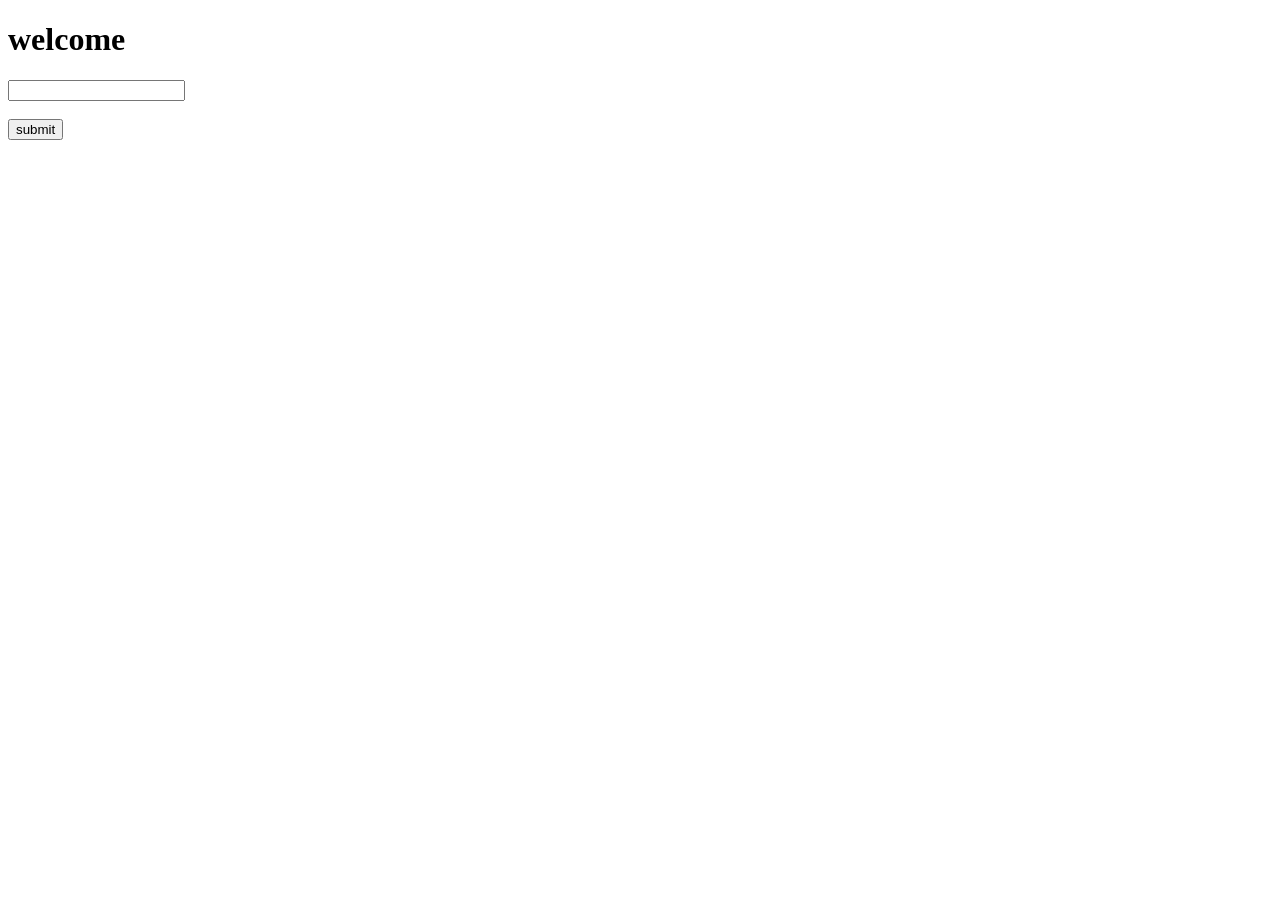
<file: 12.Accept user input/index.html>
<!DOCTYPE html>
<html lang="en">
<head>
    <meta charset="UTF-8">
    <meta name="viewport" content="width=device-width, initial-scale=1.0">
    <title>Document</title>
</head>
<body>
    <h1>welcome</h1>
    <label for="username"></label>
    <input id="mytext"> <br><br>
    <button id="mysubmit">submit</button>
</body>
<script src="/12.Accept user input/app.js"></script>
</html>
</file>
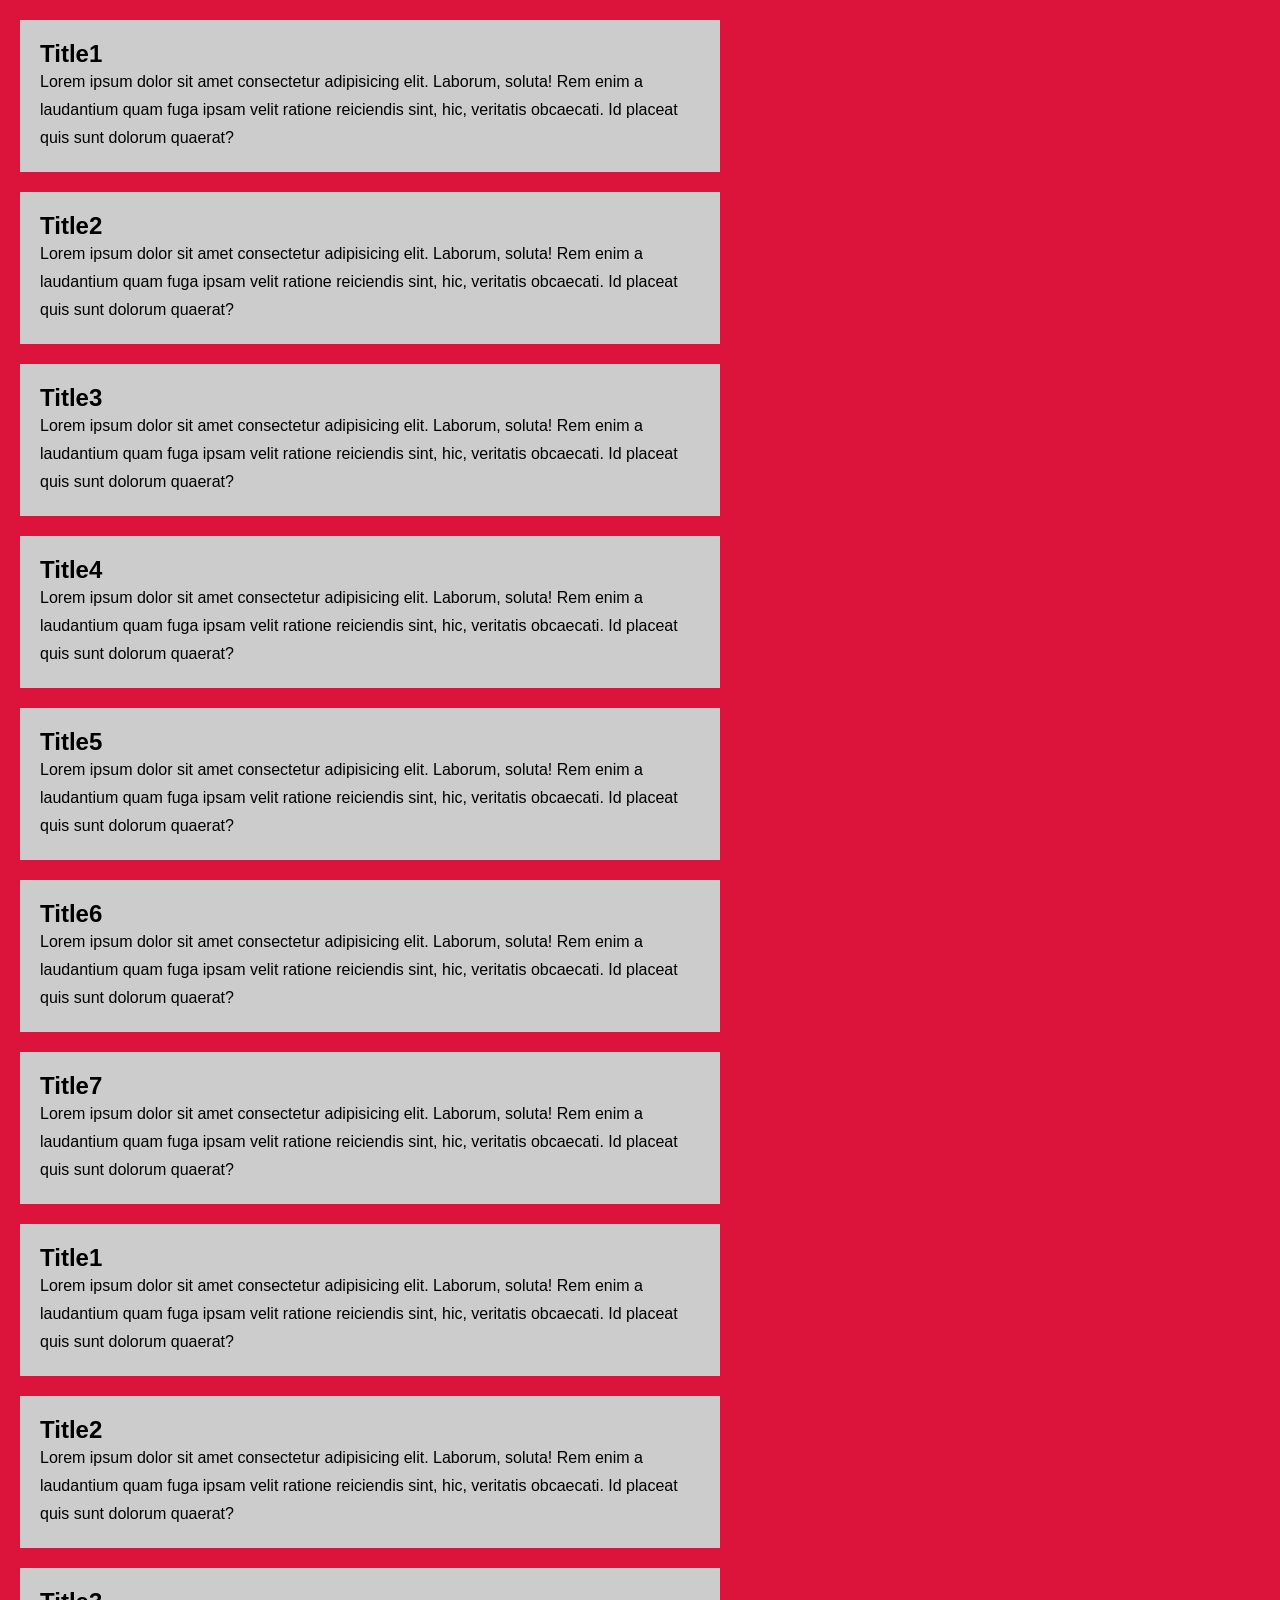
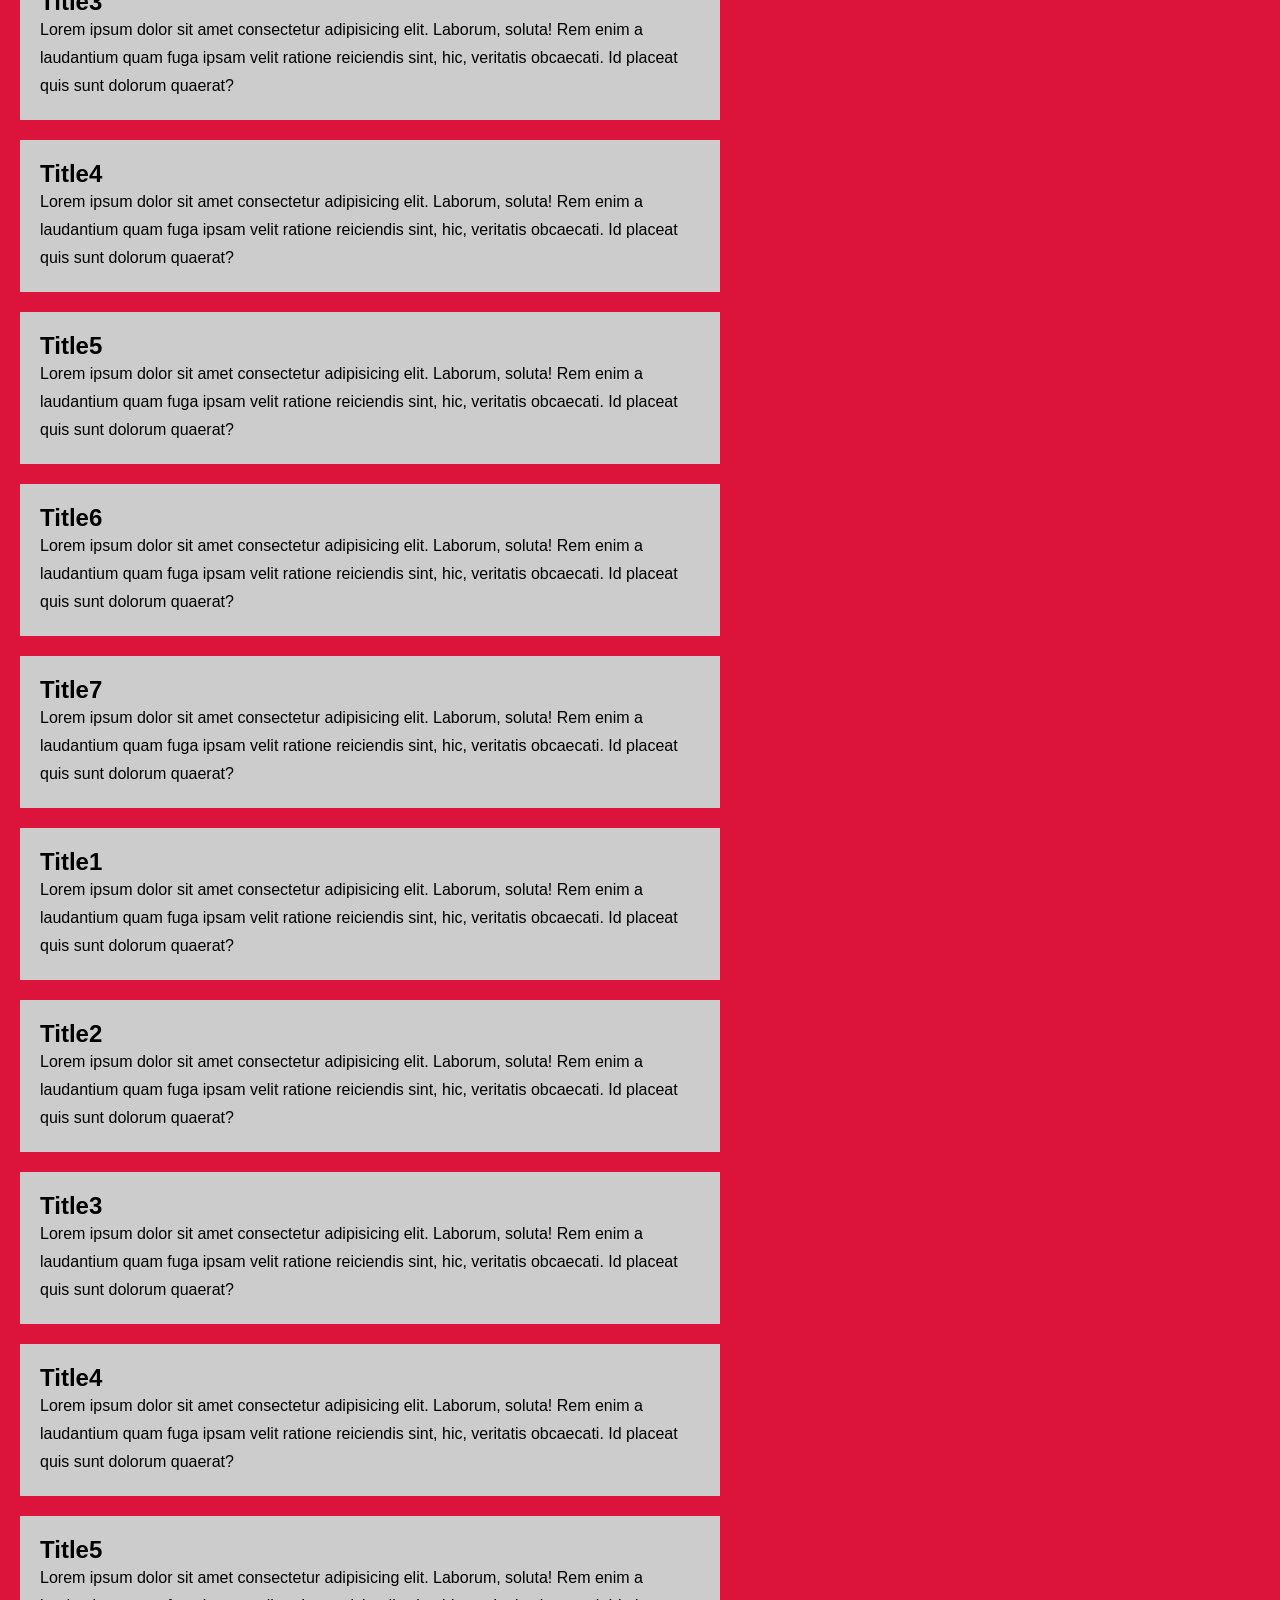
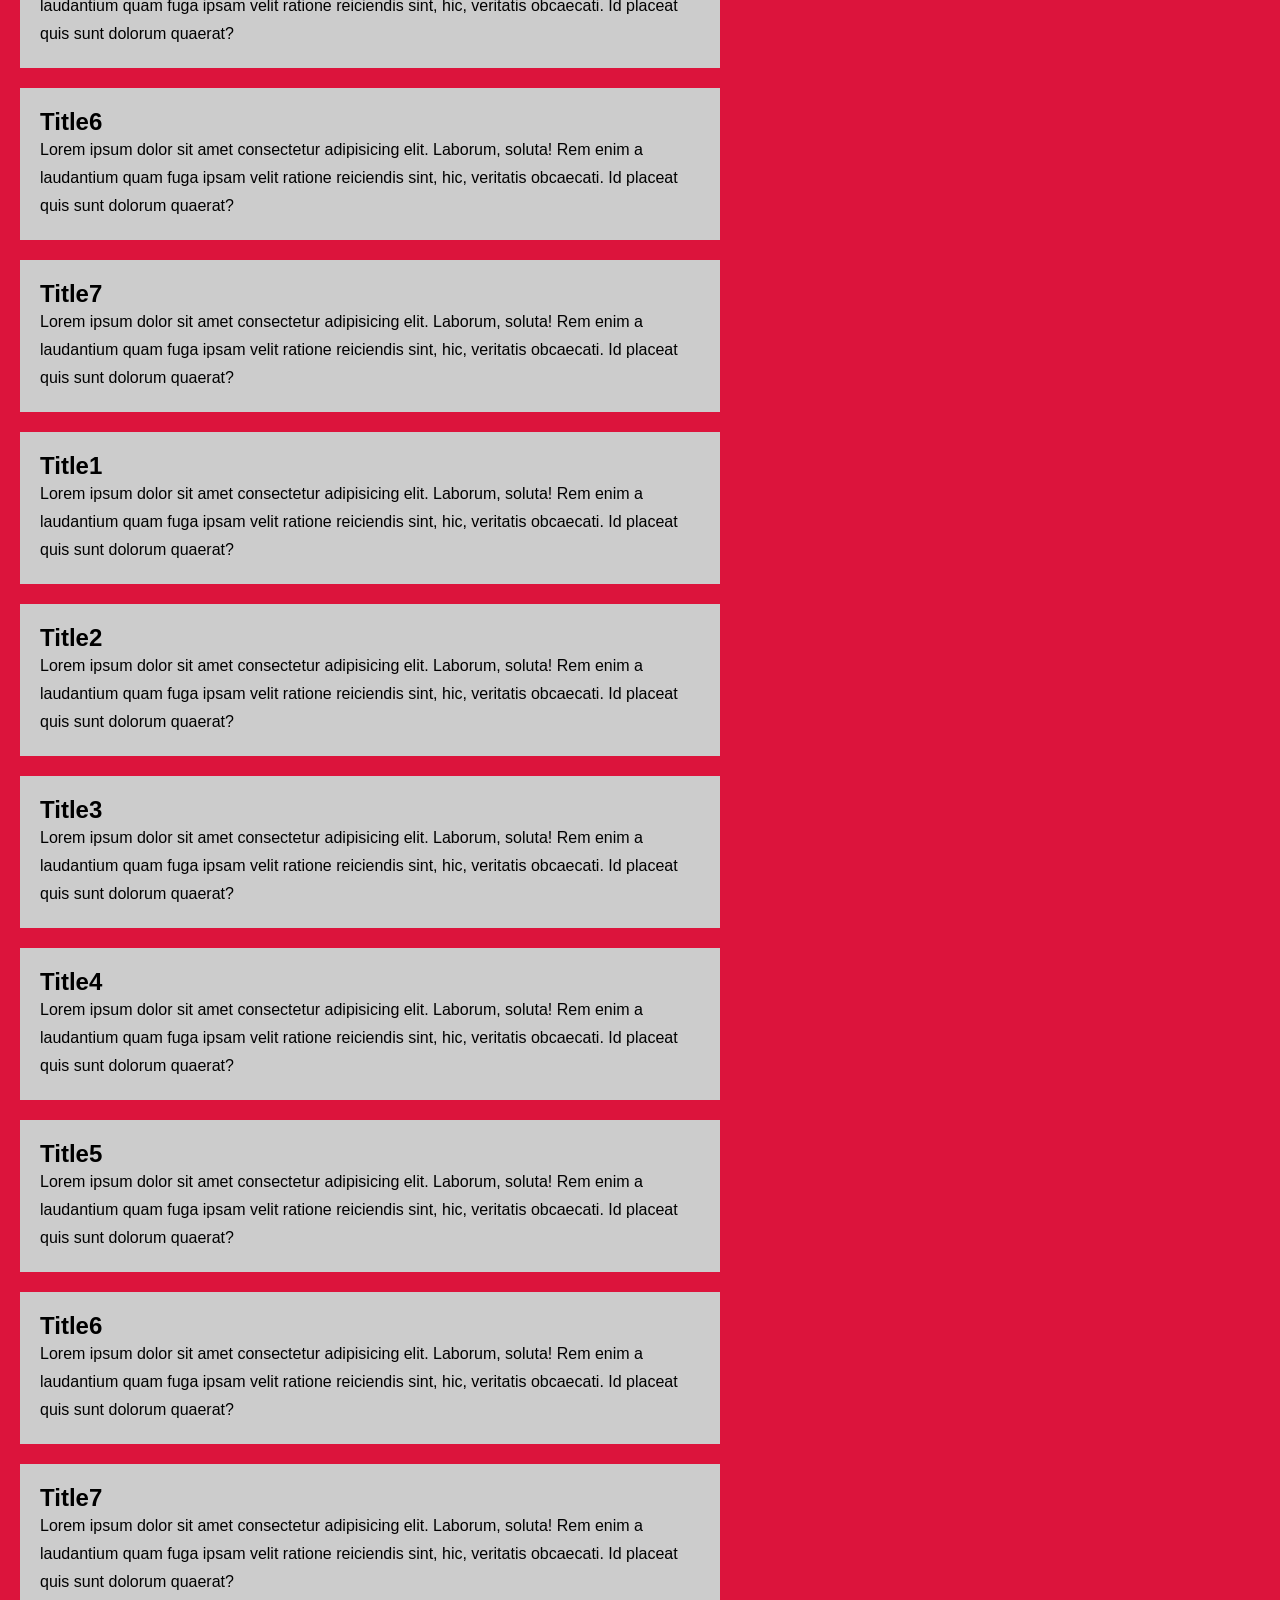
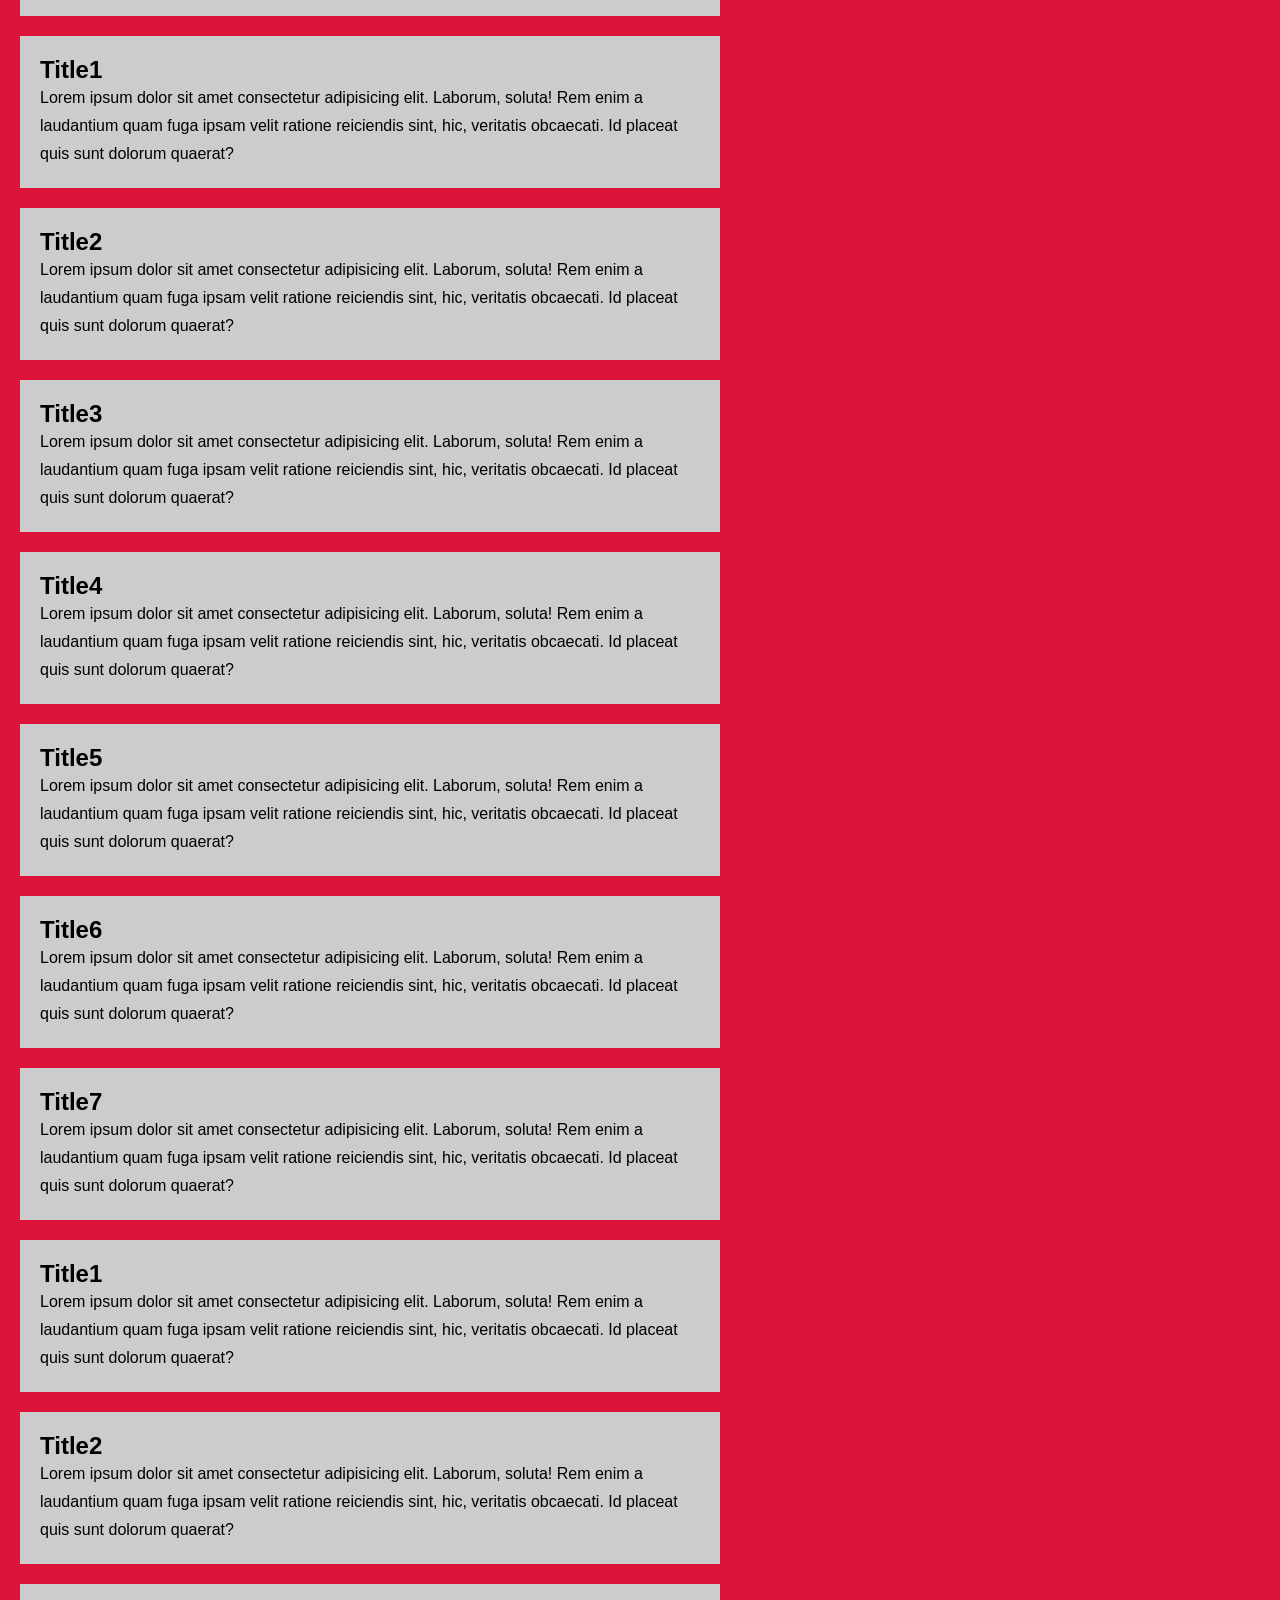
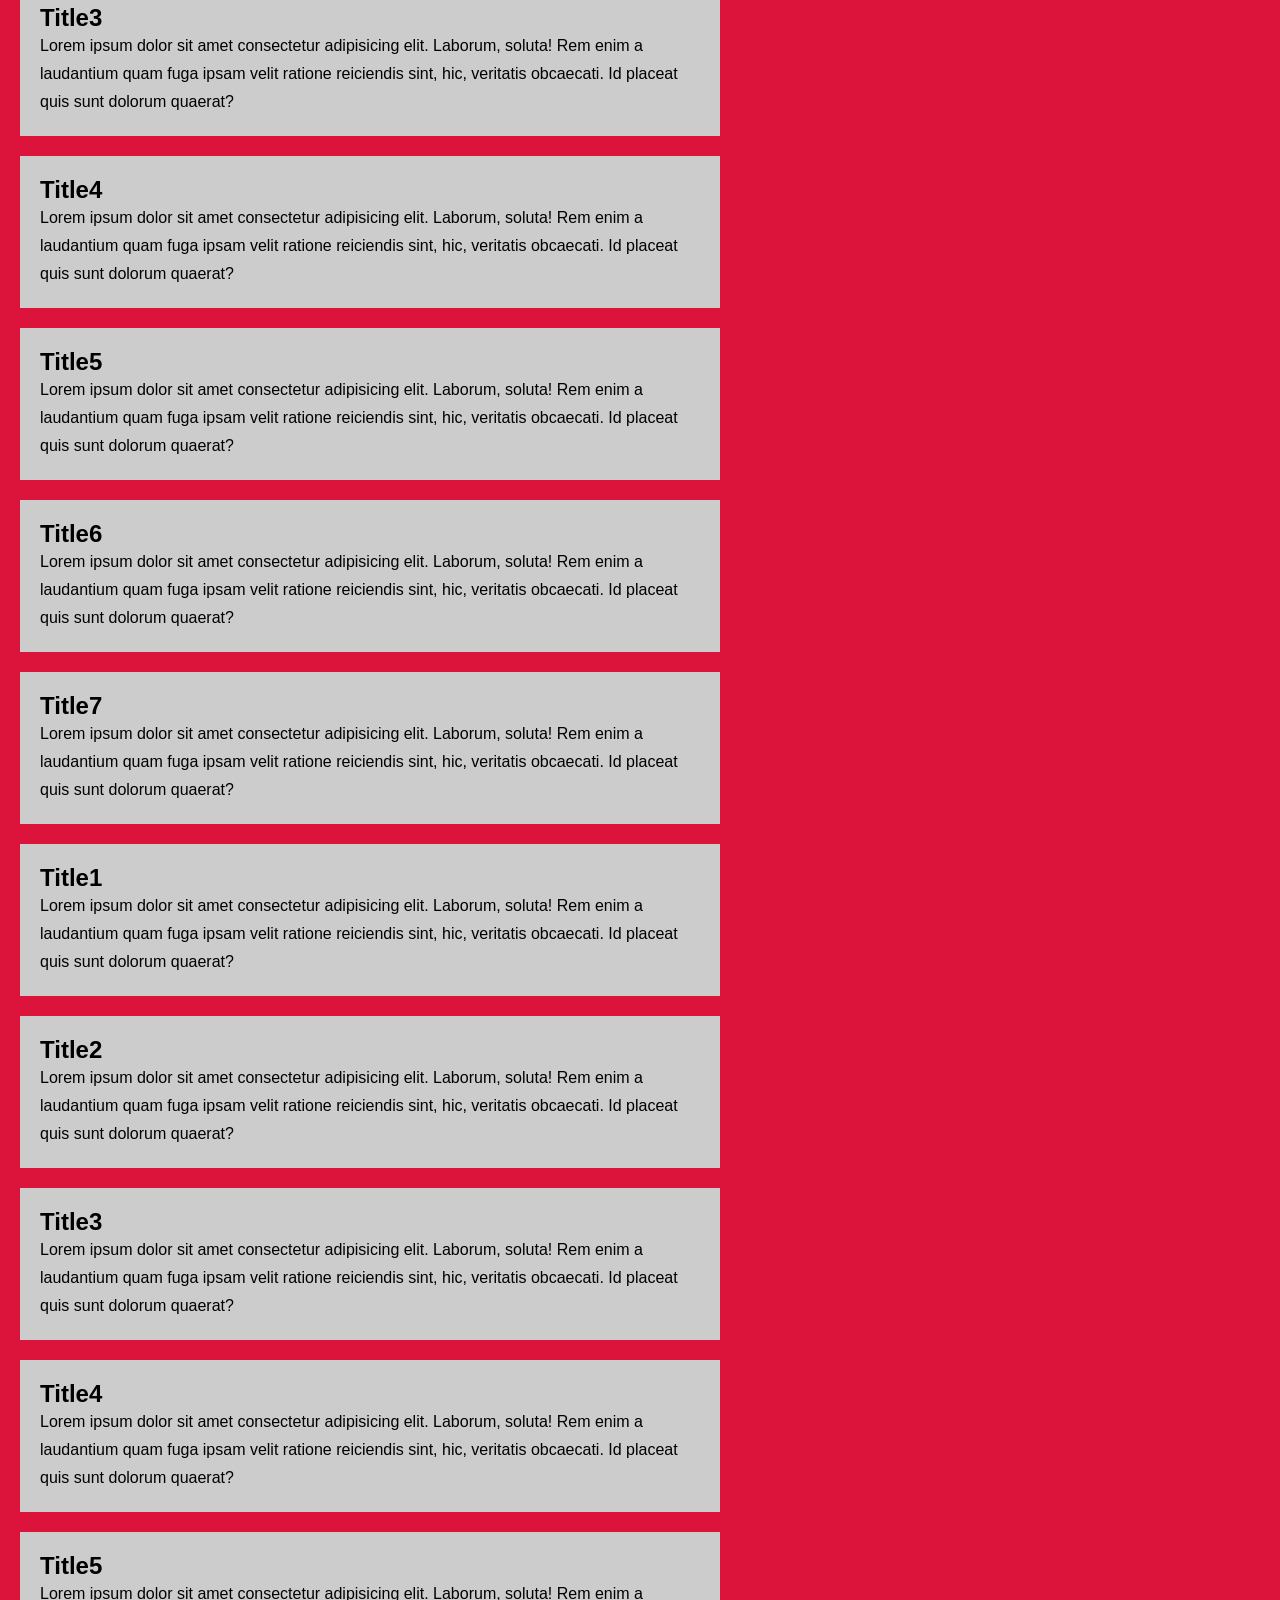
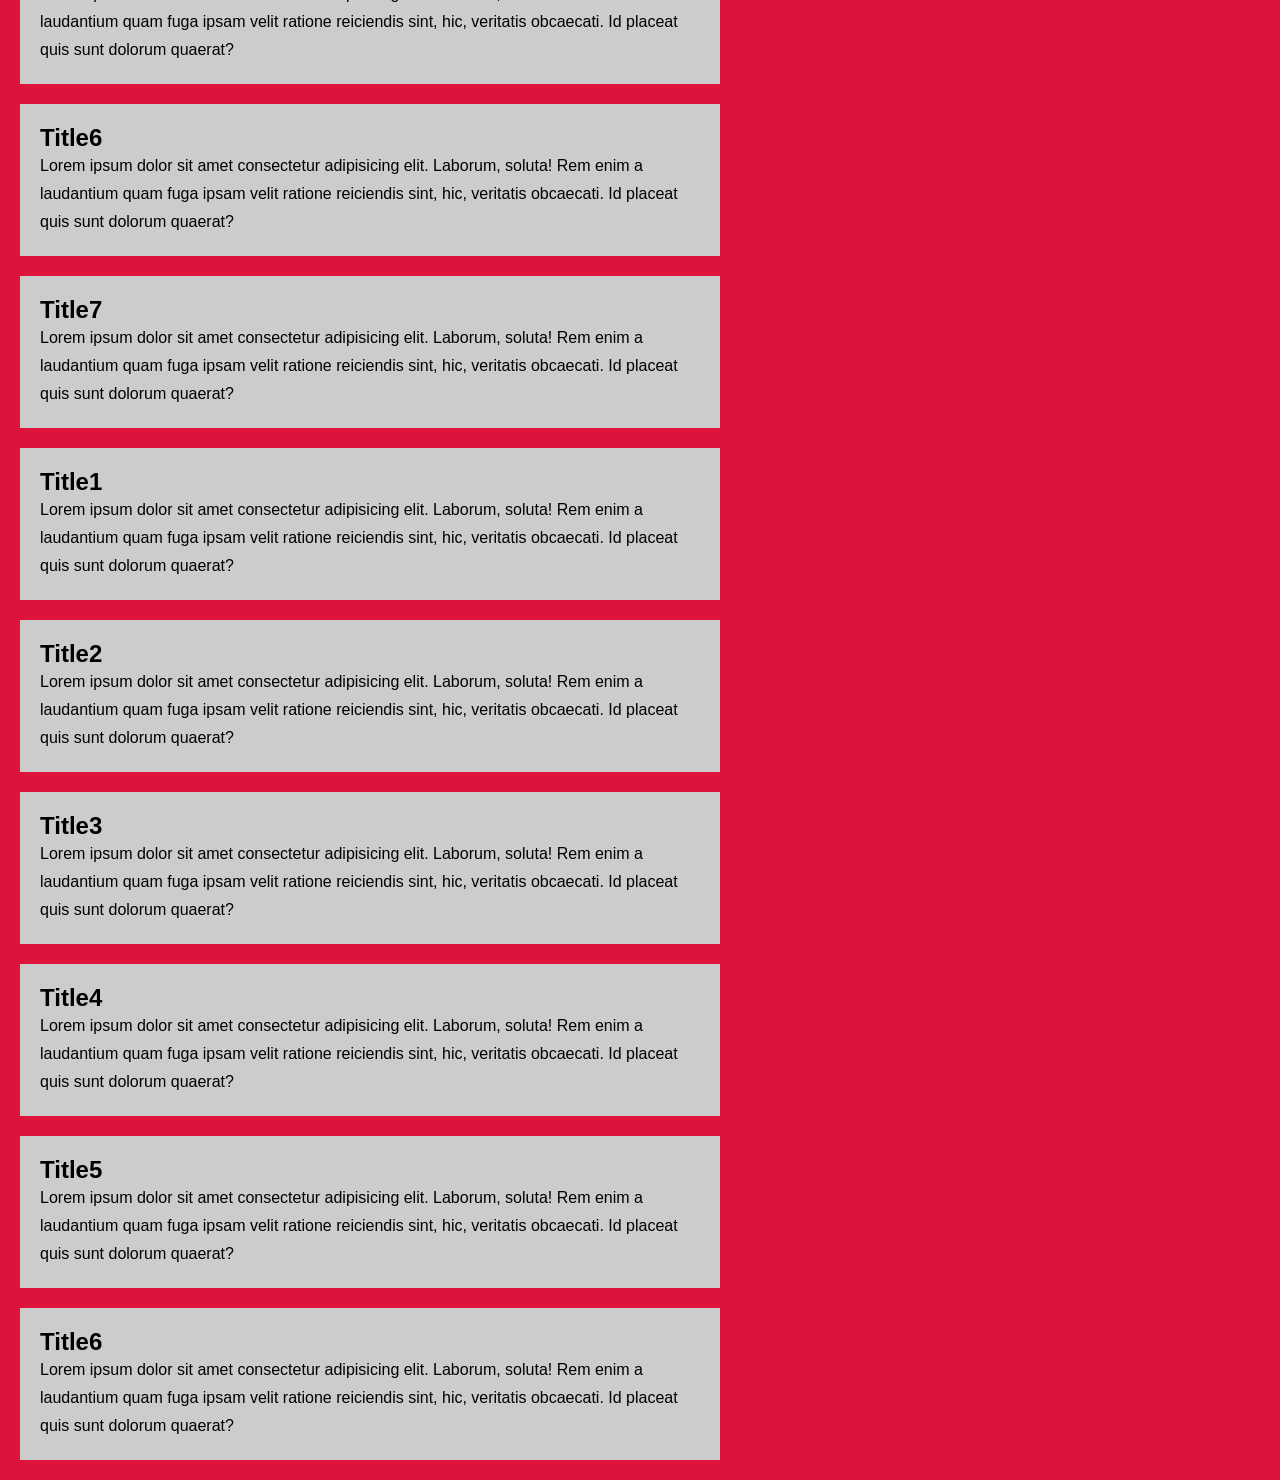
<file: project1/index.html>
<!DOCTYPE html>
<html lang="en">
<head>
    <meta charset="UTF-8">
    <meta name="viewport" content="width=device-width, initial-scale=1.0">
    <title>custon scollbars </title>
    <link rel="stylesheet" href="/project1/style.css">
</head>
<body>
    <section>
        <div class="card">
            <h2 class="card-title">Title1</h2>
            <p>Lorem ipsum dolor sit amet consectetur adipisicing elit.
                 Laborum, soluta! Rem enim a laudantium quam fuga ipsam velit
                  ratione reiciendis sint, hic, veritatis obcaecati.

                 Id placeat quis sunt dolorum quaerat?

            </p>
        </div>
        <div class="card">
            <h2 class="card-title">Title2</h2>
            <p>Lorem ipsum dolor sit amet consectetur adipisicing elit.
                 Laborum, soluta! Rem enim a laudantium quam fuga ipsam velit
                  ratione reiciendis sint, hic, veritatis obcaecati. 
                 Id placeat quis sunt dolorum quaerat?

            </p>
        </div>

        <div class="card">
            <h2 class="card-title">Title3</h2>
            <p>Lorem ipsum dolor sit amet consectetur adipisicing elit.
                 Laborum, soluta! Rem enim a laudantium quam fuga ipsam velit 
                 ratione reiciendis sint, hic, veritatis obcaecati.
                 Id placeat quis sunt dolorum quaerat?

            </p>
        </div>
        <div class="card">
            <h2 class="card-title">Title4</h2>
            <p>Lorem ipsum dolor sit amet consectetur adipisicing elit. 
                Laborum, soluta! Rem enim a laudantium quam fuga ipsam velit 
                ratione reiciendis sint, hic, veritatis obcaecati. 
                Id placeat quis sunt dolorum quaerat?

            </p>
        </div>
        <div class="card">
            <h2 class="card-title">Title5</h2>
            <p>Lorem ipsum dolor sit amet consectetur adipisicing elit.
                 Laborum, soluta! Rem enim a laudantium quam fuga ipsam velit 
                 ratione reiciendis sint, hic, veritatis obcaecati.
                 Id placeat quis sunt dolorum quaerat?

            </p>
        </div>
        <div class="card">
            <h2 class="card-title">Title6</h2>
            <p>Lorem ipsum dolor sit amet consectetur adipisicing elit.
                 Laborum, soluta! Rem enim a laudantium quam fuga ipsam velit ratione 
                 reiciendis sint, hic, veritatis obcaecati.
                 Id placeat quis sunt dolorum quaerat?

            </p>
        </div>
        <div class="card">
            <h2 class="card-title">Title7</h2>
            <p>Lorem ipsum dolor sit amet consectetur adipisicing elit. 
                Laborum, soluta! Rem enim a laudantium quam fuga ipsam velit 
                ratione reiciendis sint, hic, veritatis obcaecati. Id placeat quis 
                sunt dolorum quaerat?
            </p>
        </div>
         <div class="card">
            <h2 class="card-title">Title1</h2>
            <p>Lorem ipsum dolor sit amet consectetur adipisicing elit.
                 Laborum, soluta! Rem enim a laudantium quam fuga ipsam velit
                  ratione reiciendis sint, hic, veritatis obcaecati.

                 Id placeat quis sunt dolorum quaerat?

            </p>
        </div>
        <div class="card">
            <h2 class="card-title">Title2</h2>
            <p>Lorem ipsum dolor sit amet consectetur adipisicing elit.
                 Laborum, soluta! Rem enim a laudantium quam fuga ipsam velit
                  ratione reiciendis sint, hic, veritatis obcaecati. 
                 Id placeat quis sunt dolorum quaerat?

            </p>
        </div>

        <div class="card">
            <h2 class="card-title">Title3</h2>
            <p>Lorem ipsum dolor sit amet consectetur adipisicing elit.
                 Laborum, soluta! Rem enim a laudantium quam fuga ipsam velit 
                 ratione reiciendis sint, hic, veritatis obcaecati.
                 Id placeat quis sunt dolorum quaerat?

            </p>
        </div>
        <div class="card">
            <h2 class="card-title">Title4</h2>
            <p>Lorem ipsum dolor sit amet consectetur adipisicing elit. 
                Laborum, soluta! Rem enim a laudantium quam fuga ipsam velit 
                ratione reiciendis sint, hic, veritatis obcaecati. 
                Id placeat quis sunt dolorum quaerat?

            </p>
        </div>
        <div class="card">
            <h2 class="card-title">Title5</h2>
            <p>Lorem ipsum dolor sit amet consectetur adipisicing elit.
                 Laborum, soluta! Rem enim a laudantium quam fuga ipsam velit 
                 ratione reiciendis sint, hic, veritatis obcaecati.
                 Id placeat quis sunt dolorum quaerat?

            </p>
        </div>
        <div class="card">
            <h2 class="card-title">Title6</h2>
            <p>Lorem ipsum dolor sit amet consectetur adipisicing elit.
                 Laborum, soluta! Rem enim a laudantium quam fuga ipsam velit ratione 
                 reiciendis sint, hic, veritatis obcaecati.
                 Id placeat quis sunt dolorum quaerat?

            </p>
        </div>
        <div class="card">
            <h2 class="card-title">Title7</h2>
            <p>Lorem ipsum dolor sit amet consectetur adipisicing elit. 
                Laborum, soluta! Rem enim a laudantium quam fuga ipsam velit 
                ratione reiciendis sint, hic, veritatis obcaecati. Id placeat quis 
                sunt dolorum quaerat?
            </p>
        </div>
         <div class="card">
            <h2 class="card-title">Title1</h2>
            <p>Lorem ipsum dolor sit amet consectetur adipisicing elit.
                 Laborum, soluta! Rem enim a laudantium quam fuga ipsam velit
                  ratione reiciendis sint, hic, veritatis obcaecati.

                 Id placeat quis sunt dolorum quaerat?

            </p>
        </div>
        <div class="card">
            <h2 class="card-title">Title2</h2>
            <p>Lorem ipsum dolor sit amet consectetur adipisicing elit.
                 Laborum, soluta! Rem enim a laudantium quam fuga ipsam velit
                  ratione reiciendis sint, hic, veritatis obcaecati. 
                 Id placeat quis sunt dolorum quaerat?

            </p>
        </div>

        <div class="card">
            <h2 class="card-title">Title3</h2>
            <p>Lorem ipsum dolor sit amet consectetur adipisicing elit.
                 Laborum, soluta! Rem enim a laudantium quam fuga ipsam velit 
                 ratione reiciendis sint, hic, veritatis obcaecati.
                 Id placeat quis sunt dolorum quaerat?

            </p>
        </div>
        <div class="card">
            <h2 class="card-title">Title4</h2>
            <p>Lorem ipsum dolor sit amet consectetur adipisicing elit. 
                Laborum, soluta! Rem enim a laudantium quam fuga ipsam velit 
                ratione reiciendis sint, hic, veritatis obcaecati. 
                Id placeat quis sunt dolorum quaerat?

            </p>
        </div>
        <div class="card">
            <h2 class="card-title">Title5</h2>
            <p>Lorem ipsum dolor sit amet consectetur adipisicing elit.
                 Laborum, soluta! Rem enim a laudantium quam fuga ipsam velit 
                 ratione reiciendis sint, hic, veritatis obcaecati.
                 Id placeat quis sunt dolorum quaerat?

            </p>
        </div>
        <div class="card">
            <h2 class="card-title">Title6</h2>
            <p>Lorem ipsum dolor sit amet consectetur adipisicing elit.
                 Laborum, soluta! Rem enim a laudantium quam fuga ipsam velit ratione 
                 reiciendis sint, hic, veritatis obcaecati.
                 Id placeat quis sunt dolorum quaerat?

            </p>
        </div>
        <div class="card">
            <h2 class="card-title">Title7</h2>
            <p>Lorem ipsum dolor sit amet consectetur adipisicing elit. 
                Laborum, soluta! Rem enim a laudantium quam fuga ipsam velit 
                ratione reiciendis sint, hic, veritatis obcaecati. Id placeat quis 
                sunt dolorum quaerat?
            </p>
        </div>
         <div class="card">
            <h2 class="card-title">Title1</h2>
            <p>Lorem ipsum dolor sit amet consectetur adipisicing elit.
                 Laborum, soluta! Rem enim a laudantium quam fuga ipsam velit
                  ratione reiciendis sint, hic, veritatis obcaecati.

                 Id placeat quis sunt dolorum quaerat?

            </p>
        </div>
        <div class="card">
            <h2 class="card-title">Title2</h2>
            <p>Lorem ipsum dolor sit amet consectetur adipisicing elit.
                 Laborum, soluta! Rem enim a laudantium quam fuga ipsam velit
                  ratione reiciendis sint, hic, veritatis obcaecati. 
                 Id placeat quis sunt dolorum quaerat?

            </p>
        </div>

        <div class="card">
            <h2 class="card-title">Title3</h2>
            <p>Lorem ipsum dolor sit amet consectetur adipisicing elit.
                 Laborum, soluta! Rem enim a laudantium quam fuga ipsam velit 
                 ratione reiciendis sint, hic, veritatis obcaecati.
                 Id placeat quis sunt dolorum quaerat?

            </p>
        </div>
        <div class="card">
            <h2 class="card-title">Title4</h2>
            <p>Lorem ipsum dolor sit amet consectetur adipisicing elit. 
                Laborum, soluta! Rem enim a laudantium quam fuga ipsam velit 
                ratione reiciendis sint, hic, veritatis obcaecati. 
                Id placeat quis sunt dolorum quaerat?

            </p>
        </div>
        <div class="card">
            <h2 class="card-title">Title5</h2>
            <p>Lorem ipsum dolor sit amet consectetur adipisicing elit.
                 Laborum, soluta! Rem enim a laudantium quam fuga ipsam velit 
                 ratione reiciendis sint, hic, veritatis obcaecati.
                 Id placeat quis sunt dolorum quaerat?

            </p>
        </div>
        <div class="card">
            <h2 class="card-title">Title6</h2>
            <p>Lorem ipsum dolor sit amet consectetur adipisicing elit.
                 Laborum, soluta! Rem enim a laudantium quam fuga ipsam velit ratione 
                 reiciendis sint, hic, veritatis obcaecati.
                 Id placeat quis sunt dolorum quaerat?

            </p>
        </div>
        <div class="card">
            <h2 class="card-title">Title7</h2>
            <p>Lorem ipsum dolor sit amet consectetur adipisicing elit. 
                Laborum, soluta! Rem enim a laudantium quam fuga ipsam velit 
                ratione reiciendis sint, hic, veritatis obcaecati. Id placeat quis 
                sunt dolorum quaerat?
            </p>
        </div>
         <div class="card">
            <h2 class="card-title">Title1</h2>
            <p>Lorem ipsum dolor sit amet consectetur adipisicing elit.
                 Laborum, soluta! Rem enim a laudantium quam fuga ipsam velit
                  ratione reiciendis sint, hic, veritatis obcaecati.

                 Id placeat quis sunt dolorum quaerat?

            </p>
        </div>
        <div class="card">
            <h2 class="card-title">Title2</h2>
            <p>Lorem ipsum dolor sit amet consectetur adipisicing elit.
                 Laborum, soluta! Rem enim a laudantium quam fuga ipsam velit
                  ratione reiciendis sint, hic, veritatis obcaecati. 
                 Id placeat quis sunt dolorum quaerat?

            </p>
        </div>

        <div class="card">
            <h2 class="card-title">Title3</h2>
            <p>Lorem ipsum dolor sit amet consectetur adipisicing elit.
                 Laborum, soluta! Rem enim a laudantium quam fuga ipsam velit 
                 ratione reiciendis sint, hic, veritatis obcaecati.
                 Id placeat quis sunt dolorum quaerat?

            </p>
        </div>
        <div class="card">
            <h2 class="card-title">Title4</h2>
            <p>Lorem ipsum dolor sit amet consectetur adipisicing elit. 
                Laborum, soluta! Rem enim a laudantium quam fuga ipsam velit 
                ratione reiciendis sint, hic, veritatis obcaecati. 
                Id placeat quis sunt dolorum quaerat?

            </p>
        </div>
        <div class="card">
            <h2 class="card-title">Title5</h2>
            <p>Lorem ipsum dolor sit amet consectetur adipisicing elit.
                 Laborum, soluta! Rem enim a laudantium quam fuga ipsam velit 
                 ratione reiciendis sint, hic, veritatis obcaecati.
                 Id placeat quis sunt dolorum quaerat?

            </p>
        </div>
        <div class="card">
            <h2 class="card-title">Title6</h2>
            <p>Lorem ipsum dolor sit amet consectetur adipisicing elit.
                 Laborum, soluta! Rem enim a laudantium quam fuga ipsam velit ratione 
                 reiciendis sint, hic, veritatis obcaecati.
                 Id placeat quis sunt dolorum quaerat?

            </p>
        </div>
        <div class="card">
            <h2 class="card-title">Title7</h2>
            <p>Lorem ipsum dolor sit amet consectetur adipisicing elit. 
                Laborum, soluta! Rem enim a laudantium quam fuga ipsam velit 
                ratione reiciendis sint, hic, veritatis obcaecati. Id placeat quis 
                sunt dolorum quaerat?
            </p>
        </div>
         <div class="card">
            <h2 class="card-title">Title1</h2>
            <p>Lorem ipsum dolor sit amet consectetur adipisicing elit.
                 Laborum, soluta! Rem enim a laudantium quam fuga ipsam velit
                  ratione reiciendis sint, hic, veritatis obcaecati.

                 Id placeat quis sunt dolorum quaerat?

            </p>
        </div>
        <div class="card">
            <h2 class="card-title">Title2</h2>
            <p>Lorem ipsum dolor sit amet consectetur adipisicing elit.
                 Laborum, soluta! Rem enim a laudantium quam fuga ipsam velit
                  ratione reiciendis sint, hic, veritatis obcaecati. 
                 Id placeat quis sunt dolorum quaerat?

            </p>
        </div>

        <div class="card">
            <h2 class="card-title">Title3</h2>
            <p>Lorem ipsum dolor sit amet consectetur adipisicing elit.
                 Laborum, soluta! Rem enim a laudantium quam fuga ipsam velit 
                 ratione reiciendis sint, hic, veritatis obcaecati.
                 Id placeat quis sunt dolorum quaerat?

            </p>
        </div>
        <div class="card">
            <h2 class="card-title">Title4</h2>
            <p>Lorem ipsum dolor sit amet consectetur adipisicing elit. 
                Laborum, soluta! Rem enim a laudantium quam fuga ipsam velit 
                ratione reiciendis sint, hic, veritatis obcaecati. 
                Id placeat quis sunt dolorum quaerat?

            </p>
        </div>
        <div class="card">
            <h2 class="card-title">Title5</h2>
            <p>Lorem ipsum dolor sit amet consectetur adipisicing elit.
                 Laborum, soluta! Rem enim a laudantium quam fuga ipsam velit 
                 ratione reiciendis sint, hic, veritatis obcaecati.
                 Id placeat quis sunt dolorum quaerat?

            </p>
        </div>
        <div class="card">
            <h2 class="card-title">Title6</h2>
            <p>Lorem ipsum dolor sit amet consectetur adipisicing elit.
                 Laborum, soluta! Rem enim a laudantium quam fuga ipsam velit ratione 
                 reiciendis sint, hic, veritatis obcaecati.
                 Id placeat quis sunt dolorum quaerat?

            </p>
        </div>
        <div class="card">
            <h2 class="card-title">Title7</h2>
            <p>Lorem ipsum dolor sit amet consectetur adipisicing elit. 
                Laborum, soluta! Rem enim a laudantium quam fuga ipsam velit 
                ratione reiciendis sint, hic, veritatis obcaecati. Id placeat quis 
                sunt dolorum quaerat?
            </p>
        </div>
         <div class="card">
            <h2 class="card-title">Title1</h2>
            <p>Lorem ipsum dolor sit amet consectetur adipisicing elit.
                 Laborum, soluta! Rem enim a laudantium quam fuga ipsam velit
                  ratione reiciendis sint, hic, veritatis obcaecati.

                 Id placeat quis sunt dolorum quaerat?

            </p>
        </div>
        <div class="card">
            <h2 class="card-title">Title2</h2>
            <p>Lorem ipsum dolor sit amet consectetur adipisicing elit.
                 Laborum, soluta! Rem enim a laudantium quam fuga ipsam velit
                  ratione reiciendis sint, hic, veritatis obcaecati. 
                 Id placeat quis sunt dolorum quaerat?

            </p>
        </div>

        <div class="card">
            <h2 class="card-title">Title3</h2>
            <p>Lorem ipsum dolor sit amet consectetur adipisicing elit.
                 Laborum, soluta! Rem enim a laudantium quam fuga ipsam velit 
                 ratione reiciendis sint, hic, veritatis obcaecati.
                 Id placeat quis sunt dolorum quaerat?

            </p>
        </div>
        <div class="card">
            <h2 class="card-title">Title4</h2>
            <p>Lorem ipsum dolor sit amet consectetur adipisicing elit. 
                Laborum, soluta! Rem enim a laudantium quam fuga ipsam velit 
                ratione reiciendis sint, hic, veritatis obcaecati. 
                Id placeat quis sunt dolorum quaerat?

            </p>
        </div>
        <div class="card">
            <h2 class="card-title">Title5</h2>
            <p>Lorem ipsum dolor sit amet consectetur adipisicing elit.
                 Laborum, soluta! Rem enim a laudantium quam fuga ipsam velit 
                 ratione reiciendis sint, hic, veritatis obcaecati.
                 Id placeat quis sunt dolorum quaerat?

            </p>
        </div>
        <div class="card">
            <h2 class="card-title">Title6</h2>
            <p>Lorem ipsum dolor sit amet consectetur adipisicing elit.
                 Laborum, soluta! Rem enim a laudantium quam fuga ipsam velit ratione 
                 reiciendis sint, hic, veritatis obcaecati.
                 Id placeat quis sunt dolorum quaerat?

            </p>
        </div>
        <div class="card">
            <h2 class="card-title">Title7</h2>
            <p>Lorem ipsum dolor sit amet consectetur adipisicing elit. 
                Laborum, soluta! Rem enim a laudantium quam fuga ipsam velit 
                ratione reiciendis sint, hic, veritatis obcaecati. Id placeat quis 
                sunt dolorum quaerat?
            </p>
        </div>
         <div class="card">
            <h2 class="card-title">Title1</h2>
            <p>Lorem ipsum dolor sit amet consectetur adipisicing elit.
                 Laborum, soluta! Rem enim a laudantium quam fuga ipsam velit
                  ratione reiciendis sint, hic, veritatis obcaecati.

                 Id placeat quis sunt dolorum quaerat?

            </p>
        </div>
        <div class="card">
            <h2 class="card-title">Title2</h2>
            <p>Lorem ipsum dolor sit amet consectetur adipisicing elit.
                 Laborum, soluta! Rem enim a laudantium quam fuga ipsam velit
                  ratione reiciendis sint, hic, veritatis obcaecati. 
                 Id placeat quis sunt dolorum quaerat?

            </p>
        </div>

        <div class="card">
            <h2 class="card-title">Title3</h2>
            <p>Lorem ipsum dolor sit amet consectetur adipisicing elit.
                 Laborum, soluta! Rem enim a laudantium quam fuga ipsam velit 
                 ratione reiciendis sint, hic, veritatis obcaecati.
                 Id placeat quis sunt dolorum quaerat?

            </p>
        </div>
        <div class="card">
            <h2 class="card-title">Title4</h2>
            <p>Lorem ipsum dolor sit amet consectetur adipisicing elit. 
                Laborum, soluta! Rem enim a laudantium quam fuga ipsam velit 
                ratione reiciendis sint, hic, veritatis obcaecati. 
                Id placeat quis sunt dolorum quaerat?

            </p>
        </div>
        <div class="card">
            <h2 class="card-title">Title5</h2>
            <p>Lorem ipsum dolor sit amet consectetur adipisicing elit.
                 Laborum, soluta! Rem enim a laudantium quam fuga ipsam velit 
                 ratione reiciendis sint, hic, veritatis obcaecati.
                 Id placeat quis sunt dolorum quaerat?

            </p>
        </div>
        <div class="card">
            <h2 class="card-title">Title6</h2>
            <p>Lorem ipsum dolor sit amet consectetur adipisicing elit.
                 Laborum, soluta! Rem enim a laudantium quam fuga ipsam velit ratione 
                 reiciendis sint, hic, veritatis obcaecati.
                 Id placeat quis sunt dolorum quaerat?

            </p>
        </div>
       
    </section>
</body>
</html>
</file>
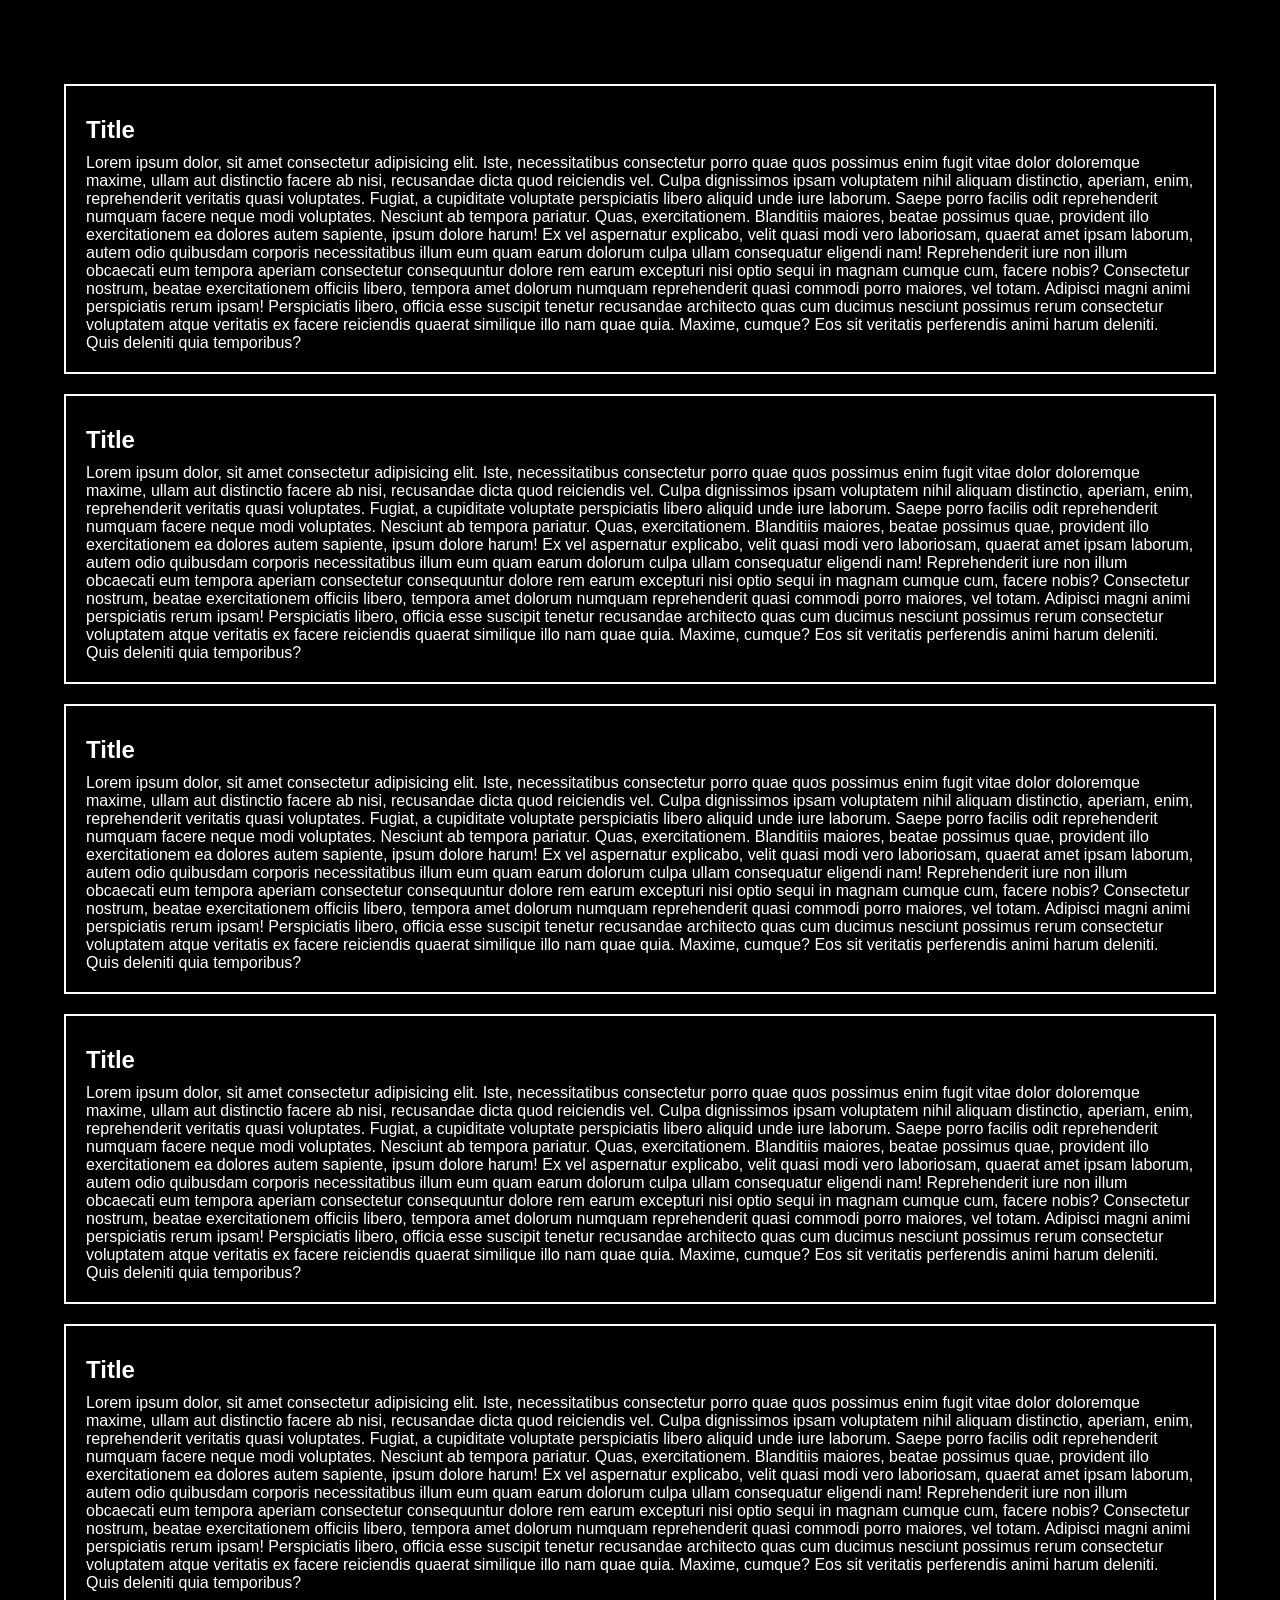
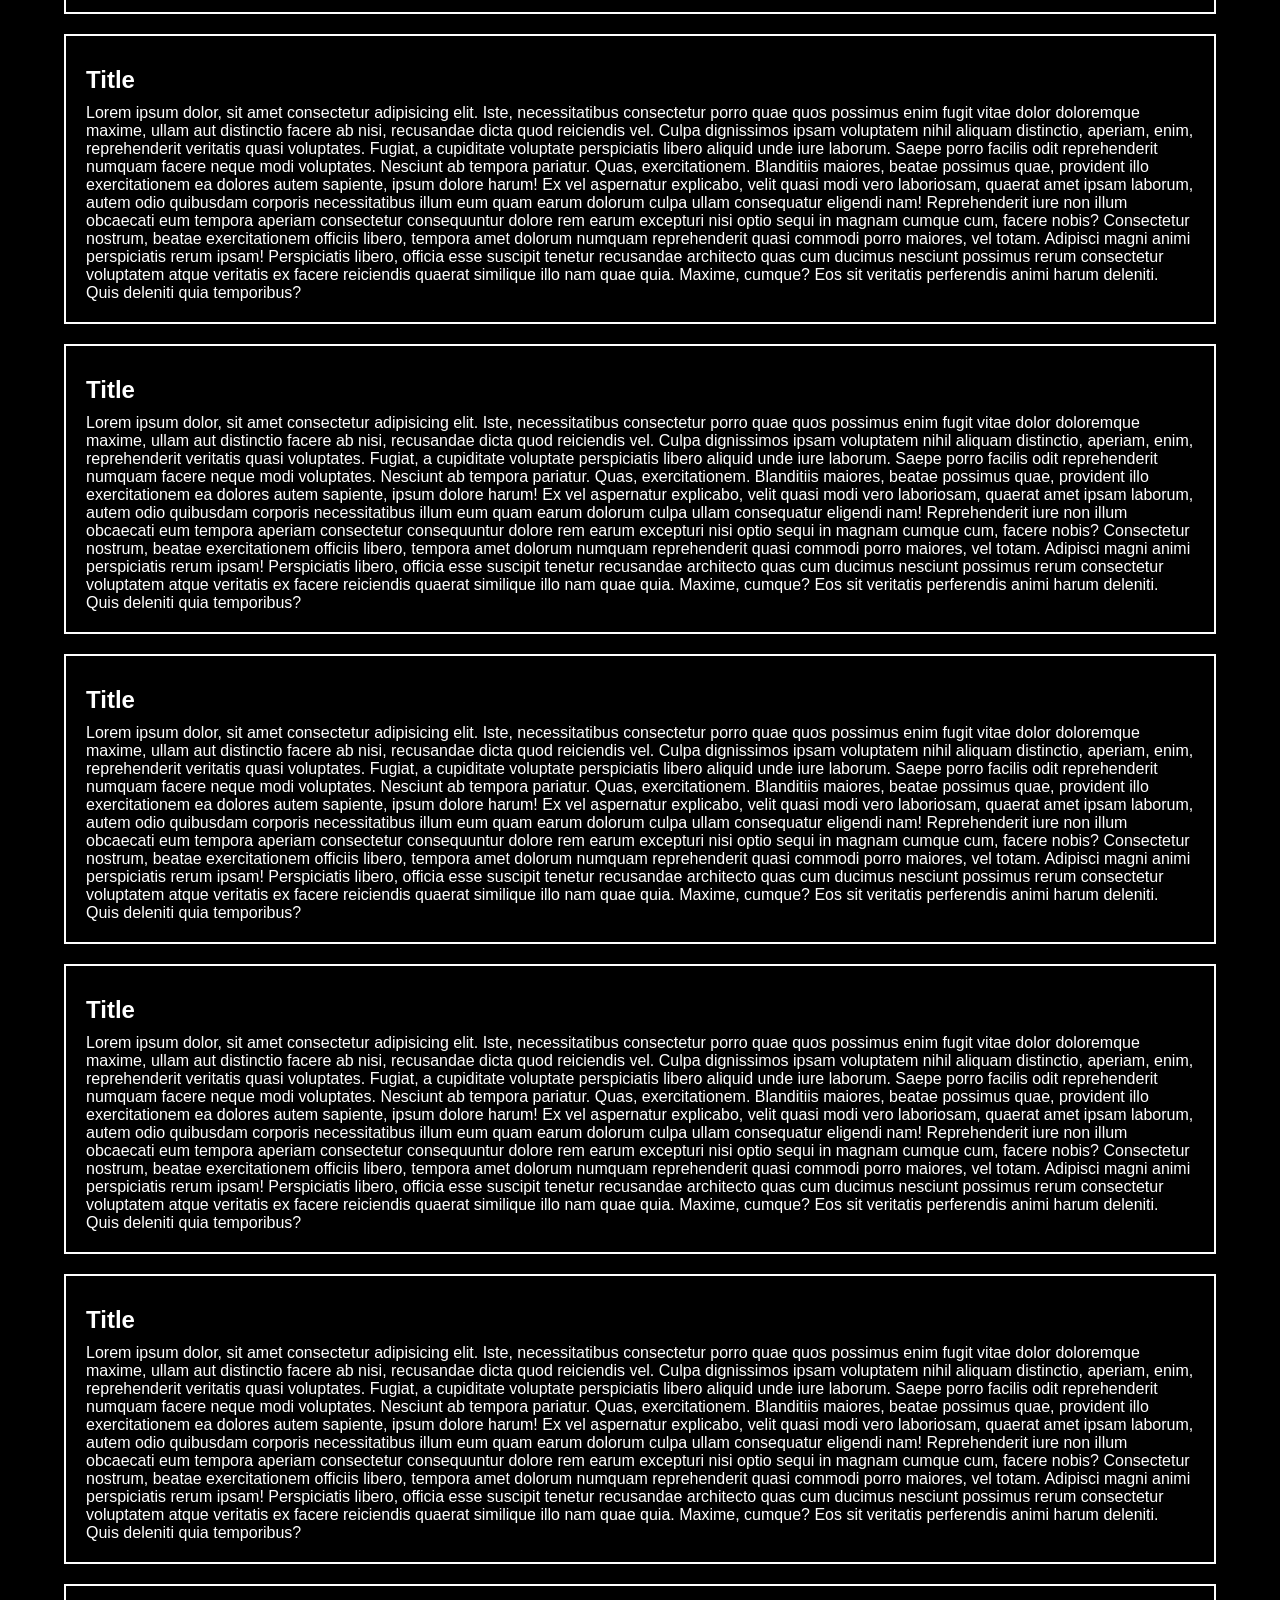
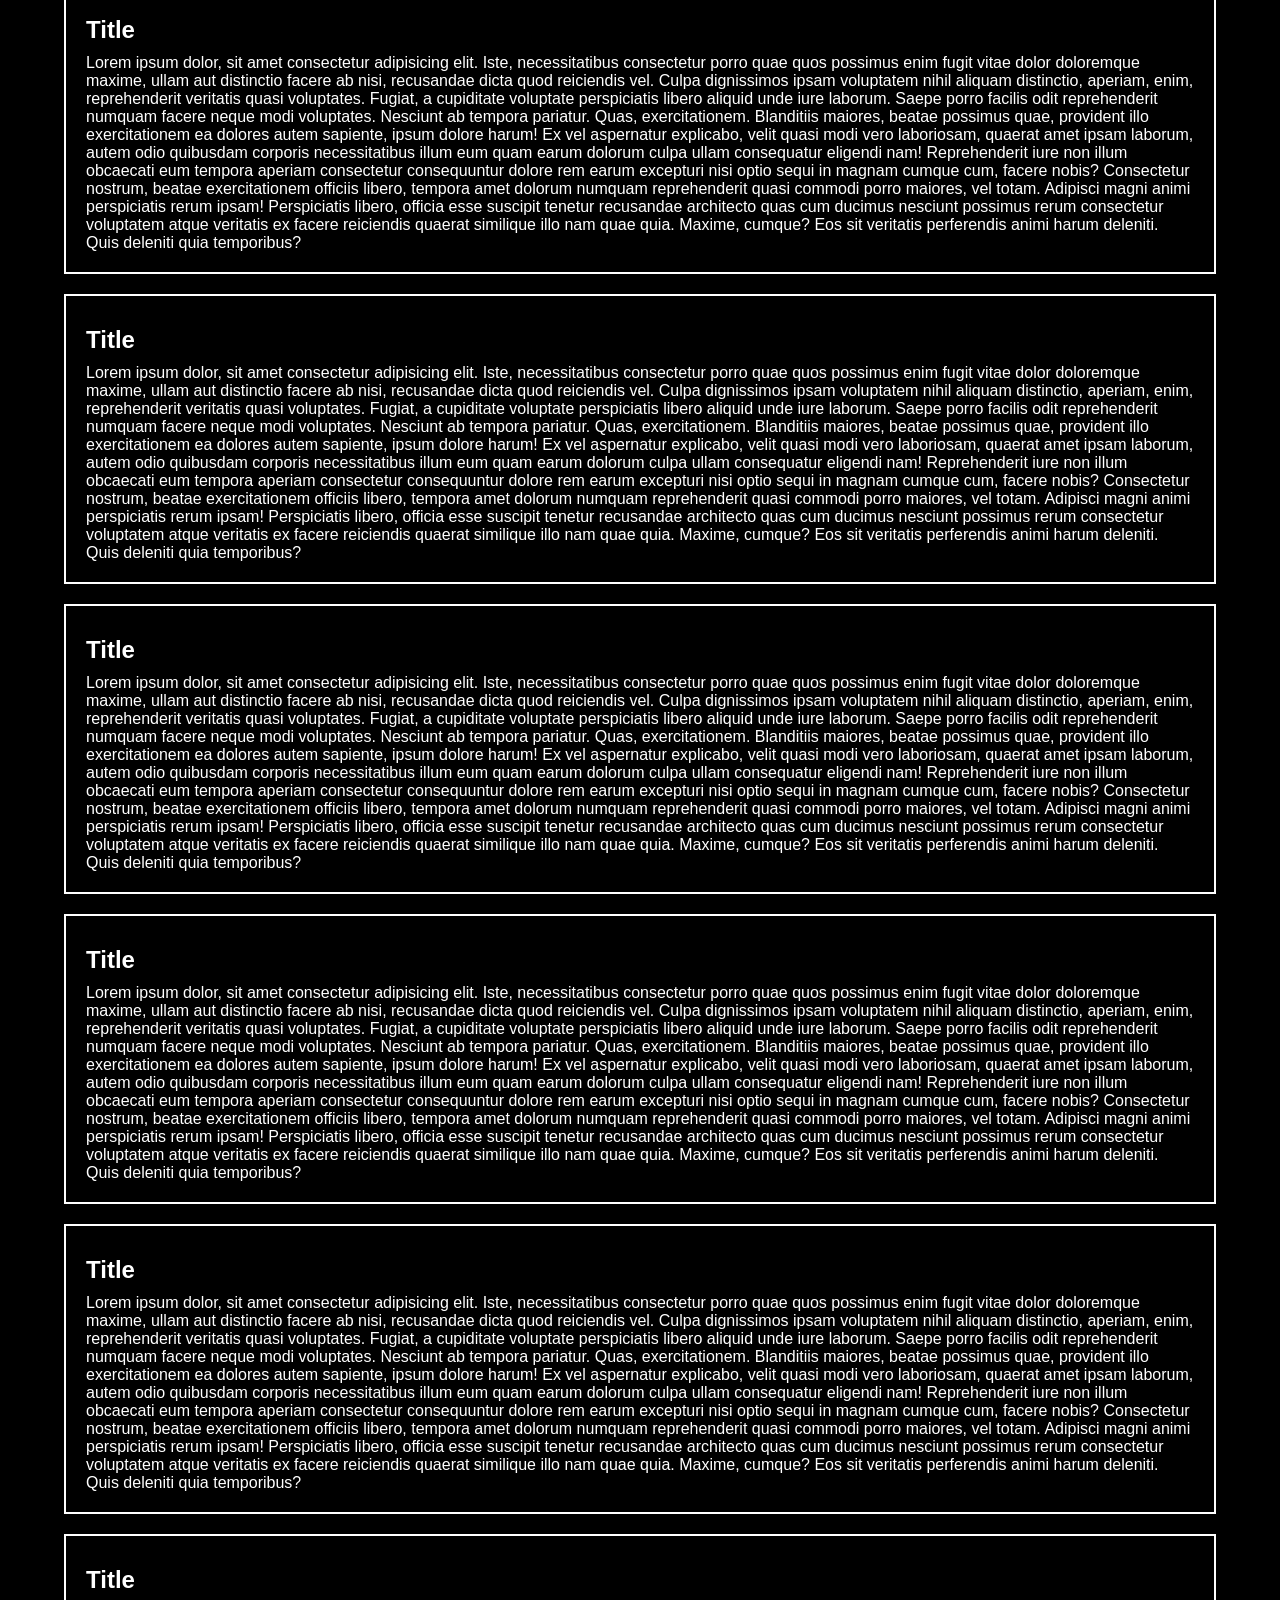
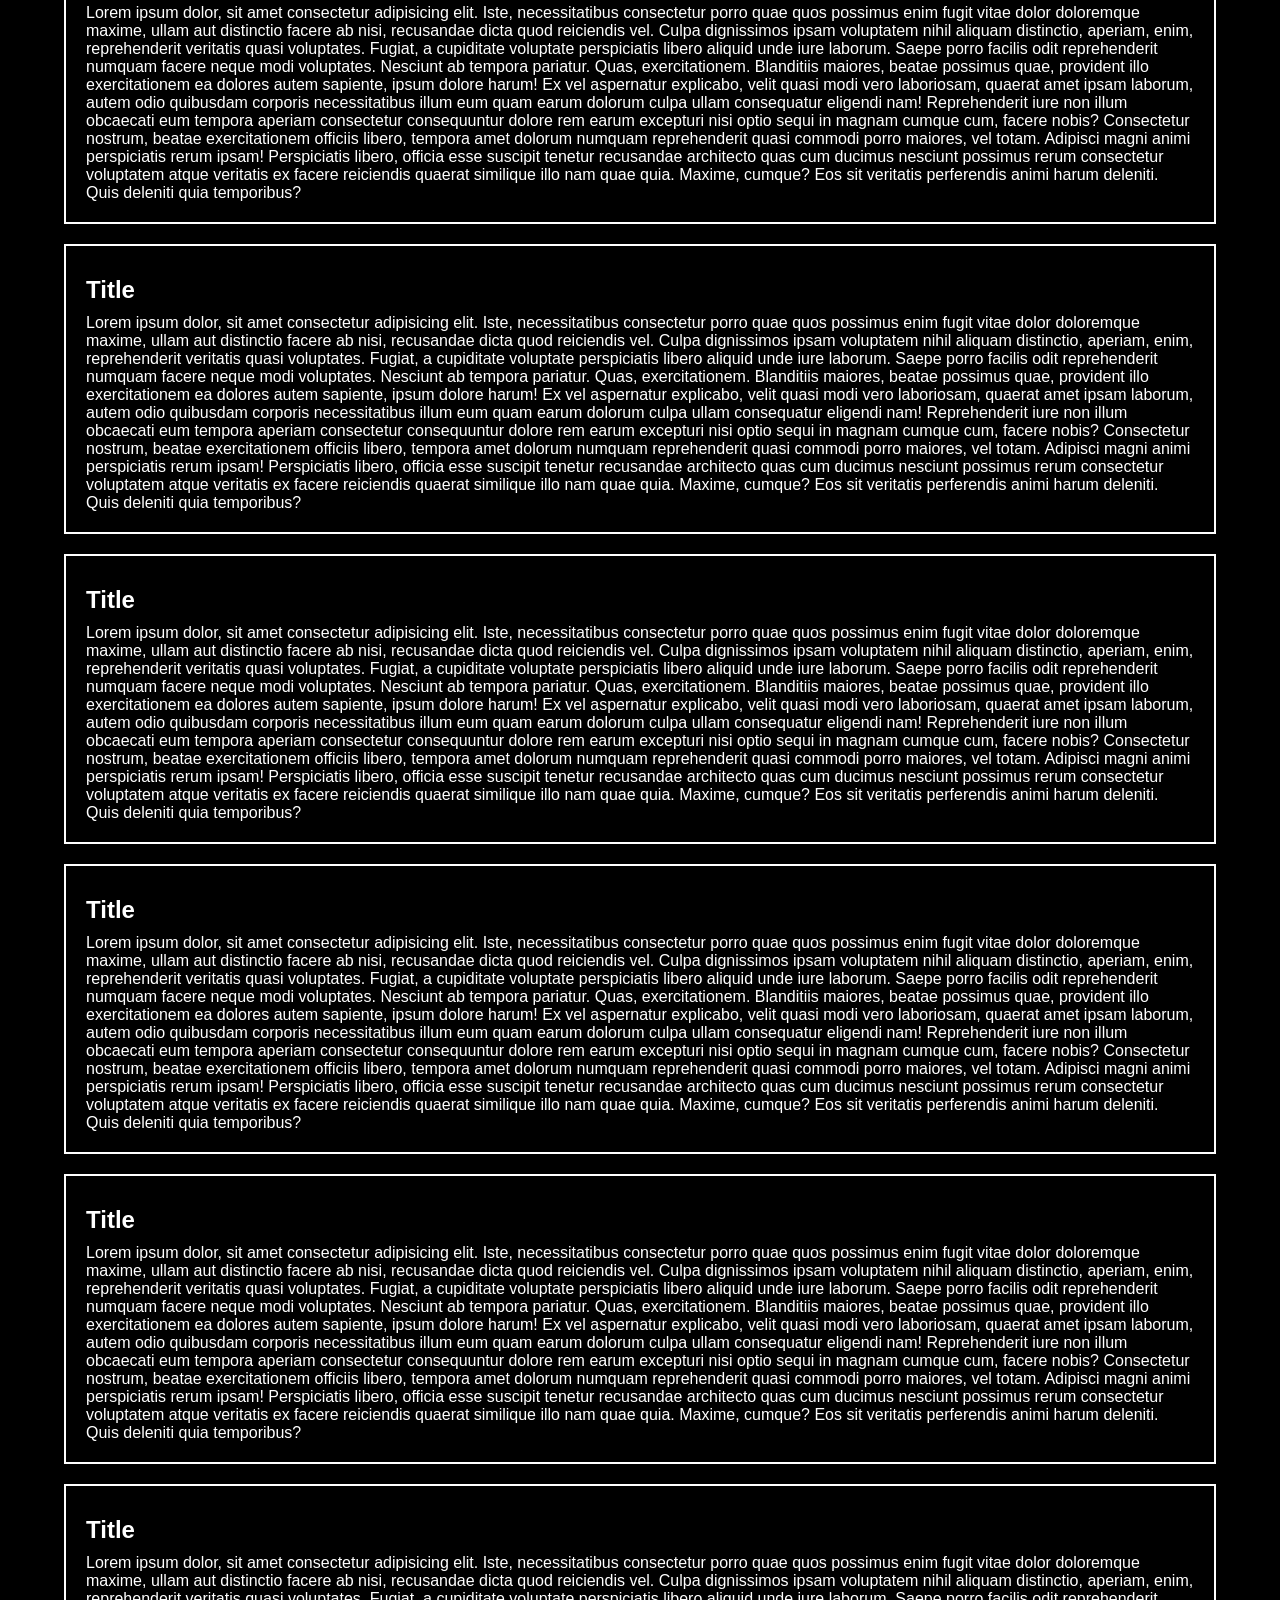
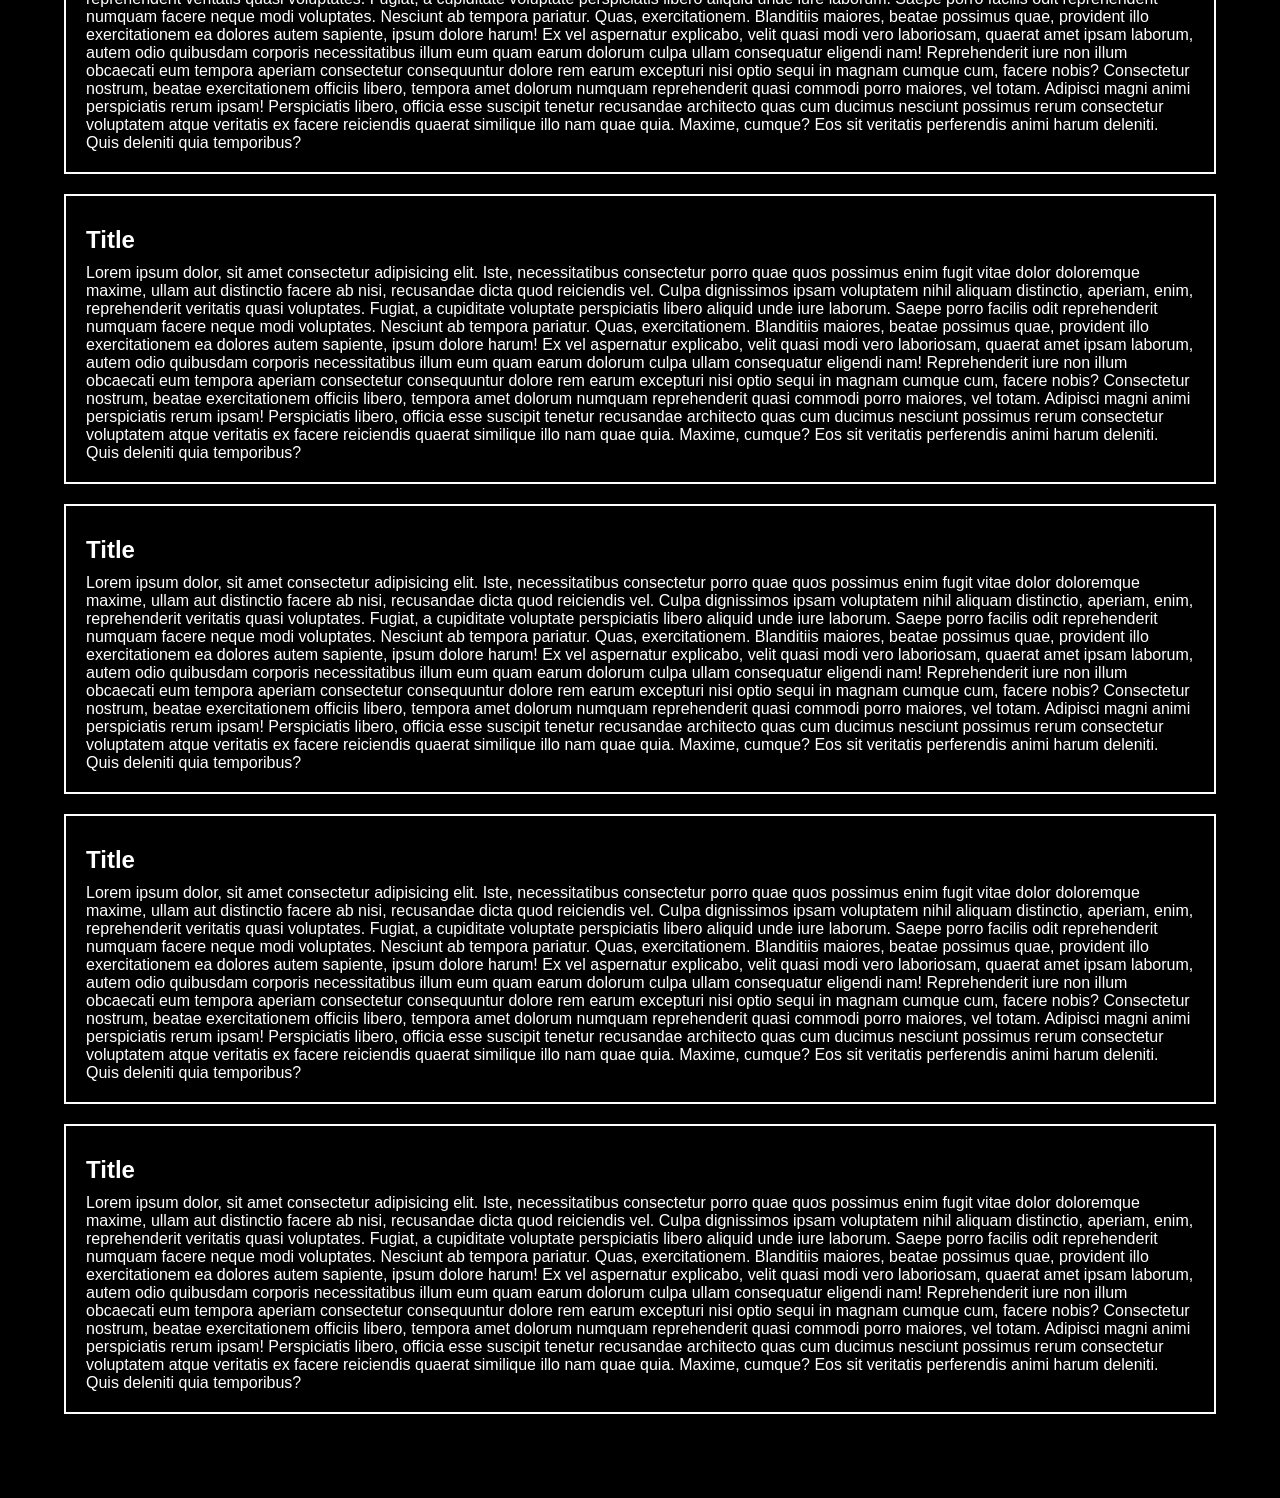
<file: project2/index.html>
<!DOCTYPE html>
<html lang="en">
<head>
    <meta charset="UTF-8">
    <meta name="viewport" content="width=device-width, initial-scale=1.0">
    <title>Page Scroll Indicator </title>
    <link rel="stylesheet" href="/project2/style.css">
</head>
<body>
    <div class="contne">
        <section>
            <h1>Title</h1>
            <p>Lorem ipsum dolor, sit amet consectetur adipisicing elit. Iste, necessitatibus consectetur porro quae quos possimus enim fugit vitae dolor doloremque maxime, ullam aut distinctio facere ab nisi, recusandae dicta quod reiciendis vel. Culpa dignissimos ipsam voluptatem nihil aliquam distinctio, aperiam, enim, reprehenderit veritatis quasi voluptates. Fugiat, a cupiditate voluptate perspiciatis libero aliquid unde iure laborum. Saepe porro facilis odit reprehenderit numquam facere neque modi voluptates. Nesciunt ab tempora pariatur. Quas, exercitationem. Blanditiis maiores, beatae possimus quae, provident illo exercitationem ea dolores autem sapiente, ipsum dolore harum! Ex vel aspernatur explicabo, velit quasi modi vero laboriosam, quaerat amet ipsam laborum, autem odio quibusdam corporis necessitatibus illum eum quam earum dolorum culpa ullam consequatur eligendi nam! Reprehenderit iure non illum obcaecati eum tempora aperiam consectetur consequuntur dolore rem earum excepturi nisi optio sequi in magnam cumque cum, facere nobis? Consectetur nostrum, beatae exercitationem officiis libero, tempora amet dolorum numquam reprehenderit quasi commodi porro maiores, vel totam. Adipisci magni animi perspiciatis rerum ipsam! Perspiciatis libero, officia esse suscipit tenetur recusandae architecto quas cum ducimus nesciunt possimus rerum consectetur voluptatem atque veritatis ex facere reiciendis quaerat similique illo nam quae quia. Maxime, cumque? Eos sit veritatis perferendis animi harum deleniti. Quis deleniti quia temporibus?</p>
        </section>
        <section>
            <h1>Title</h1>
            <p>Lorem ipsum dolor, sit amet consectetur adipisicing elit. Iste, necessitatibus consectetur porro quae quos possimus enim fugit vitae dolor doloremque maxime, ullam aut distinctio facere ab nisi, recusandae dicta quod reiciendis vel. Culpa dignissimos ipsam voluptatem nihil aliquam distinctio, aperiam, enim, reprehenderit veritatis quasi voluptates. Fugiat, a cupiditate voluptate perspiciatis libero aliquid unde iure laborum. Saepe porro facilis odit reprehenderit numquam facere neque modi voluptates. Nesciunt ab tempora pariatur. Quas, exercitationem. Blanditiis maiores, beatae possimus quae, provident illo exercitationem ea dolores autem sapiente, ipsum dolore harum! Ex vel aspernatur explicabo, velit quasi modi vero laboriosam, quaerat amet ipsam laborum, autem odio quibusdam corporis necessitatibus illum eum quam earum dolorum culpa ullam consequatur eligendi nam! Reprehenderit iure non illum obcaecati eum tempora aperiam consectetur consequuntur dolore rem earum excepturi nisi optio sequi in magnam cumque cum, facere nobis? Consectetur nostrum, beatae exercitationem officiis libero, tempora amet dolorum numquam reprehenderit quasi commodi porro maiores, vel totam. Adipisci magni animi perspiciatis rerum ipsam! Perspiciatis libero, officia esse suscipit tenetur recusandae architecto quas cum ducimus nesciunt possimus rerum consectetur voluptatem atque veritatis ex facere reiciendis quaerat similique illo nam quae quia. Maxime, cumque? Eos sit veritatis perferendis animi harum deleniti. Quis deleniti quia temporibus?</p>
        </section>
        <section>
            <h1>Title</h1>
            <p>Lorem ipsum dolor, sit amet consectetur adipisicing elit. Iste, necessitatibus consectetur porro quae quos possimus enim fugit vitae dolor doloremque maxime, ullam aut distinctio facere ab nisi, recusandae dicta quod reiciendis vel. Culpa dignissimos ipsam voluptatem nihil aliquam distinctio, aperiam, enim, reprehenderit veritatis quasi voluptates. Fugiat, a cupiditate voluptate perspiciatis libero aliquid unde iure laborum. Saepe porro facilis odit reprehenderit numquam facere neque modi voluptates. Nesciunt ab tempora pariatur. Quas, exercitationem. Blanditiis maiores, beatae possimus quae, provident illo exercitationem ea dolores autem sapiente, ipsum dolore harum! Ex vel aspernatur explicabo, velit quasi modi vero laboriosam, quaerat amet ipsam laborum, autem odio quibusdam corporis necessitatibus illum eum quam earum dolorum culpa ullam consequatur eligendi nam! Reprehenderit iure non illum obcaecati eum tempora aperiam consectetur consequuntur dolore rem earum excepturi nisi optio sequi in magnam cumque cum, facere nobis? Consectetur nostrum, beatae exercitationem officiis libero, tempora amet dolorum numquam reprehenderit quasi commodi porro maiores, vel totam. Adipisci magni animi perspiciatis rerum ipsam! Perspiciatis libero, officia esse suscipit tenetur recusandae architecto quas cum ducimus nesciunt possimus rerum consectetur voluptatem atque veritatis ex facere reiciendis quaerat similique illo nam quae quia. Maxime, cumque? Eos sit veritatis perferendis animi harum deleniti. Quis deleniti quia temporibus?</p>
        </section>
        <section>
            <h1>Title</h1>
            <p>Lorem ipsum dolor, sit amet consectetur adipisicing elit. Iste, necessitatibus consectetur porro quae quos possimus enim fugit vitae dolor doloremque maxime, ullam aut distinctio facere ab nisi, recusandae dicta quod reiciendis vel. Culpa dignissimos ipsam voluptatem nihil aliquam distinctio, aperiam, enim, reprehenderit veritatis quasi voluptates. Fugiat, a cupiditate voluptate perspiciatis libero aliquid unde iure laborum. Saepe porro facilis odit reprehenderit numquam facere neque modi voluptates. Nesciunt ab tempora pariatur. Quas, exercitationem. Blanditiis maiores, beatae possimus quae, provident illo exercitationem ea dolores autem sapiente, ipsum dolore harum! Ex vel aspernatur explicabo, velit quasi modi vero laboriosam, quaerat amet ipsam laborum, autem odio quibusdam corporis necessitatibus illum eum quam earum dolorum culpa ullam consequatur eligendi nam! Reprehenderit iure non illum obcaecati eum tempora aperiam consectetur consequuntur dolore rem earum excepturi nisi optio sequi in magnam cumque cum, facere nobis? Consectetur nostrum, beatae exercitationem officiis libero, tempora amet dolorum numquam reprehenderit quasi commodi porro maiores, vel totam. Adipisci magni animi perspiciatis rerum ipsam! Perspiciatis libero, officia esse suscipit tenetur recusandae architecto quas cum ducimus nesciunt possimus rerum consectetur voluptatem atque veritatis ex facere reiciendis quaerat similique illo nam quae quia. Maxime, cumque? Eos sit veritatis perferendis animi harum deleniti. Quis deleniti quia temporibus?</p>
        </section>
        <section>
            <h1>Title</h1>
            <p>Lorem ipsum dolor, sit amet consectetur adipisicing elit. Iste, necessitatibus consectetur porro quae quos possimus enim fugit vitae dolor doloremque maxime, ullam aut distinctio facere ab nisi, recusandae dicta quod reiciendis vel. Culpa dignissimos ipsam voluptatem nihil aliquam distinctio, aperiam, enim, reprehenderit veritatis quasi voluptates. Fugiat, a cupiditate voluptate perspiciatis libero aliquid unde iure laborum. Saepe porro facilis odit reprehenderit numquam facere neque modi voluptates. Nesciunt ab tempora pariatur. Quas, exercitationem. Blanditiis maiores, beatae possimus quae, provident illo exercitationem ea dolores autem sapiente, ipsum dolore harum! Ex vel aspernatur explicabo, velit quasi modi vero laboriosam, quaerat amet ipsam laborum, autem odio quibusdam corporis necessitatibus illum eum quam earum dolorum culpa ullam consequatur eligendi nam! Reprehenderit iure non illum obcaecati eum tempora aperiam consectetur consequuntur dolore rem earum excepturi nisi optio sequi in magnam cumque cum, facere nobis? Consectetur nostrum, beatae exercitationem officiis libero, tempora amet dolorum numquam reprehenderit quasi commodi porro maiores, vel totam. Adipisci magni animi perspiciatis rerum ipsam! Perspiciatis libero, officia esse suscipit tenetur recusandae architecto quas cum ducimus nesciunt possimus rerum consectetur voluptatem atque veritatis ex facere reiciendis quaerat similique illo nam quae quia. Maxime, cumque? Eos sit veritatis perferendis animi harum deleniti. Quis deleniti quia temporibus?</p>
        </section>
        <section>
            <h1>Title</h1>
            <p>Lorem ipsum dolor, sit amet consectetur adipisicing elit. Iste, necessitatibus consectetur porro quae quos possimus enim fugit vitae dolor doloremque maxime, ullam aut distinctio facere ab nisi, recusandae dicta quod reiciendis vel. Culpa dignissimos ipsam voluptatem nihil aliquam distinctio, aperiam, enim, reprehenderit veritatis quasi voluptates. Fugiat, a cupiditate voluptate perspiciatis libero aliquid unde iure laborum. Saepe porro facilis odit reprehenderit numquam facere neque modi voluptates. Nesciunt ab tempora pariatur. Quas, exercitationem. Blanditiis maiores, beatae possimus quae, provident illo exercitationem ea dolores autem sapiente, ipsum dolore harum! Ex vel aspernatur explicabo, velit quasi modi vero laboriosam, quaerat amet ipsam laborum, autem odio quibusdam corporis necessitatibus illum eum quam earum dolorum culpa ullam consequatur eligendi nam! Reprehenderit iure non illum obcaecati eum tempora aperiam consectetur consequuntur dolore rem earum excepturi nisi optio sequi in magnam cumque cum, facere nobis? Consectetur nostrum, beatae exercitationem officiis libero, tempora amet dolorum numquam reprehenderit quasi commodi porro maiores, vel totam. Adipisci magni animi perspiciatis rerum ipsam! Perspiciatis libero, officia esse suscipit tenetur recusandae architecto quas cum ducimus nesciunt possimus rerum consectetur voluptatem atque veritatis ex facere reiciendis quaerat similique illo nam quae quia. Maxime, cumque? Eos sit veritatis perferendis animi harum deleniti. Quis deleniti quia temporibus?</p>
        </section>
        <section>
            <h1>Title</h1>
            <p>Lorem ipsum dolor, sit amet consectetur adipisicing elit. Iste, necessitatibus consectetur porro quae quos possimus enim fugit vitae dolor doloremque maxime, ullam aut distinctio facere ab nisi, recusandae dicta quod reiciendis vel. Culpa dignissimos ipsam voluptatem nihil aliquam distinctio, aperiam, enim, reprehenderit veritatis quasi voluptates. Fugiat, a cupiditate voluptate perspiciatis libero aliquid unde iure laborum. Saepe porro facilis odit reprehenderit numquam facere neque modi voluptates. Nesciunt ab tempora pariatur. Quas, exercitationem. Blanditiis maiores, beatae possimus quae, provident illo exercitationem ea dolores autem sapiente, ipsum dolore harum! Ex vel aspernatur explicabo, velit quasi modi vero laboriosam, quaerat amet ipsam laborum, autem odio quibusdam corporis necessitatibus illum eum quam earum dolorum culpa ullam consequatur eligendi nam! Reprehenderit iure non illum obcaecati eum tempora aperiam consectetur consequuntur dolore rem earum excepturi nisi optio sequi in magnam cumque cum, facere nobis? Consectetur nostrum, beatae exercitationem officiis libero, tempora amet dolorum numquam reprehenderit quasi commodi porro maiores, vel totam. Adipisci magni animi perspiciatis rerum ipsam! Perspiciatis libero, officia esse suscipit tenetur recusandae architecto quas cum ducimus nesciunt possimus rerum consectetur voluptatem atque veritatis ex facere reiciendis quaerat similique illo nam quae quia. Maxime, cumque? Eos sit veritatis perferendis animi harum deleniti. Quis deleniti quia temporibus?</p>
        </section>
        <section>
            <h1>Title</h1>
            <p>Lorem ipsum dolor, sit amet consectetur adipisicing elit. Iste, necessitatibus consectetur porro quae quos possimus enim fugit vitae dolor doloremque maxime, ullam aut distinctio facere ab nisi, recusandae dicta quod reiciendis vel. Culpa dignissimos ipsam voluptatem nihil aliquam distinctio, aperiam, enim, reprehenderit veritatis quasi voluptates. Fugiat, a cupiditate voluptate perspiciatis libero aliquid unde iure laborum. Saepe porro facilis odit reprehenderit numquam facere neque modi voluptates. Nesciunt ab tempora pariatur. Quas, exercitationem. Blanditiis maiores, beatae possimus quae, provident illo exercitationem ea dolores autem sapiente, ipsum dolore harum! Ex vel aspernatur explicabo, velit quasi modi vero laboriosam, quaerat amet ipsam laborum, autem odio quibusdam corporis necessitatibus illum eum quam earum dolorum culpa ullam consequatur eligendi nam! Reprehenderit iure non illum obcaecati eum tempora aperiam consectetur consequuntur dolore rem earum excepturi nisi optio sequi in magnam cumque cum, facere nobis? Consectetur nostrum, beatae exercitationem officiis libero, tempora amet dolorum numquam reprehenderit quasi commodi porro maiores, vel totam. Adipisci magni animi perspiciatis rerum ipsam! Perspiciatis libero, officia esse suscipit tenetur recusandae architecto quas cum ducimus nesciunt possimus rerum consectetur voluptatem atque veritatis ex facere reiciendis quaerat similique illo nam quae quia. Maxime, cumque? Eos sit veritatis perferendis animi harum deleniti. Quis deleniti quia temporibus?</p>
        </section><section>
            <h1>Title</h1>
            <p>Lorem ipsum dolor, sit amet consectetur adipisicing elit. Iste, necessitatibus consectetur porro quae quos possimus enim fugit vitae dolor doloremque maxime, ullam aut distinctio facere ab nisi, recusandae dicta quod reiciendis vel. Culpa dignissimos ipsam voluptatem nihil aliquam distinctio, aperiam, enim, reprehenderit veritatis quasi voluptates. Fugiat, a cupiditate voluptate perspiciatis libero aliquid unde iure laborum. Saepe porro facilis odit reprehenderit numquam facere neque modi voluptates. Nesciunt ab tempora pariatur. Quas, exercitationem. Blanditiis maiores, beatae possimus quae, provident illo exercitationem ea dolores autem sapiente, ipsum dolore harum! Ex vel aspernatur explicabo, velit quasi modi vero laboriosam, quaerat amet ipsam laborum, autem odio quibusdam corporis necessitatibus illum eum quam earum dolorum culpa ullam consequatur eligendi nam! Reprehenderit iure non illum obcaecati eum tempora aperiam consectetur consequuntur dolore rem earum excepturi nisi optio sequi in magnam cumque cum, facere nobis? Consectetur nostrum, beatae exercitationem officiis libero, tempora amet dolorum numquam reprehenderit quasi commodi porro maiores, vel totam. Adipisci magni animi perspiciatis rerum ipsam! Perspiciatis libero, officia esse suscipit tenetur recusandae architecto quas cum ducimus nesciunt possimus rerum consectetur voluptatem atque veritatis ex facere reiciendis quaerat similique illo nam quae quia. Maxime, cumque? Eos sit veritatis perferendis animi harum deleniti. Quis deleniti quia temporibus?</p>
        </section>
        <section>
            <h1>Title</h1>
            <p>Lorem ipsum dolor, sit amet consectetur adipisicing elit. Iste, necessitatibus consectetur porro quae quos possimus enim fugit vitae dolor doloremque maxime, ullam aut distinctio facere ab nisi, recusandae dicta quod reiciendis vel. Culpa dignissimos ipsam voluptatem nihil aliquam distinctio, aperiam, enim, reprehenderit veritatis quasi voluptates. Fugiat, a cupiditate voluptate perspiciatis libero aliquid unde iure laborum. Saepe porro facilis odit reprehenderit numquam facere neque modi voluptates. Nesciunt ab tempora pariatur. Quas, exercitationem. Blanditiis maiores, beatae possimus quae, provident illo exercitationem ea dolores autem sapiente, ipsum dolore harum! Ex vel aspernatur explicabo, velit quasi modi vero laboriosam, quaerat amet ipsam laborum, autem odio quibusdam corporis necessitatibus illum eum quam earum dolorum culpa ullam consequatur eligendi nam! Reprehenderit iure non illum obcaecati eum tempora aperiam consectetur consequuntur dolore rem earum excepturi nisi optio sequi in magnam cumque cum, facere nobis? Consectetur nostrum, beatae exercitationem officiis libero, tempora amet dolorum numquam reprehenderit quasi commodi porro maiores, vel totam. Adipisci magni animi perspiciatis rerum ipsam! Perspiciatis libero, officia esse suscipit tenetur recusandae architecto quas cum ducimus nesciunt possimus rerum consectetur voluptatem atque veritatis ex facere reiciendis quaerat similique illo nam quae quia. Maxime, cumque? Eos sit veritatis perferendis animi harum deleniti. Quis deleniti quia temporibus?</p>
        </section>
        <section>
            <h1>Title</h1>
            <p>Lorem ipsum dolor, sit amet consectetur adipisicing elit. Iste, necessitatibus consectetur porro quae quos possimus enim fugit vitae dolor doloremque maxime, ullam aut distinctio facere ab nisi, recusandae dicta quod reiciendis vel. Culpa dignissimos ipsam voluptatem nihil aliquam distinctio, aperiam, enim, reprehenderit veritatis quasi voluptates. Fugiat, a cupiditate voluptate perspiciatis libero aliquid unde iure laborum. Saepe porro facilis odit reprehenderit numquam facere neque modi voluptates. Nesciunt ab tempora pariatur. Quas, exercitationem. Blanditiis maiores, beatae possimus quae, provident illo exercitationem ea dolores autem sapiente, ipsum dolore harum! Ex vel aspernatur explicabo, velit quasi modi vero laboriosam, quaerat amet ipsam laborum, autem odio quibusdam corporis necessitatibus illum eum quam earum dolorum culpa ullam consequatur eligendi nam! Reprehenderit iure non illum obcaecati eum tempora aperiam consectetur consequuntur dolore rem earum excepturi nisi optio sequi in magnam cumque cum, facere nobis? Consectetur nostrum, beatae exercitationem officiis libero, tempora amet dolorum numquam reprehenderit quasi commodi porro maiores, vel totam. Adipisci magni animi perspiciatis rerum ipsam! Perspiciatis libero, officia esse suscipit tenetur recusandae architecto quas cum ducimus nesciunt possimus rerum consectetur voluptatem atque veritatis ex facere reiciendis quaerat similique illo nam quae quia. Maxime, cumque? Eos sit veritatis perferendis animi harum deleniti. Quis deleniti quia temporibus?</p>
        </section>

        <section>
            <h1>Title</h1>
            <p>Lorem ipsum dolor, sit amet consectetur adipisicing elit. Iste, necessitatibus consectetur porro quae quos possimus enim fugit vitae dolor doloremque maxime, ullam aut distinctio facere ab nisi, recusandae dicta quod reiciendis vel. Culpa dignissimos ipsam voluptatem nihil aliquam distinctio, aperiam, enim, reprehenderit veritatis quasi voluptates. Fugiat, a cupiditate voluptate perspiciatis libero aliquid unde iure laborum. Saepe porro facilis odit reprehenderit numquam facere neque modi voluptates. Nesciunt ab tempora pariatur. Quas, exercitationem. Blanditiis maiores, beatae possimus quae, provident illo exercitationem ea dolores autem sapiente, ipsum dolore harum! Ex vel aspernatur explicabo, velit quasi modi vero laboriosam, quaerat amet ipsam laborum, autem odio quibusdam corporis necessitatibus illum eum quam earum dolorum culpa ullam consequatur eligendi nam! Reprehenderit iure non illum obcaecati eum tempora aperiam consectetur consequuntur dolore rem earum excepturi nisi optio sequi in magnam cumque cum, facere nobis? Consectetur nostrum, beatae exercitationem officiis libero, tempora amet dolorum numquam reprehenderit quasi commodi porro maiores, vel totam. Adipisci magni animi perspiciatis rerum ipsam! Perspiciatis libero, officia esse suscipit tenetur recusandae architecto quas cum ducimus nesciunt possimus rerum consectetur voluptatem atque veritatis ex facere reiciendis quaerat similique illo nam quae quia. Maxime, cumque? Eos sit veritatis perferendis animi harum deleniti. Quis deleniti quia temporibus?</p>
        </section><section>
            <h1>Title</h1>
            <p>Lorem ipsum dolor, sit amet consectetur adipisicing elit. Iste, necessitatibus consectetur porro quae quos possimus enim fugit vitae dolor doloremque maxime, ullam aut distinctio facere ab nisi, recusandae dicta quod reiciendis vel. Culpa dignissimos ipsam voluptatem nihil aliquam distinctio, aperiam, enim, reprehenderit veritatis quasi voluptates. Fugiat, a cupiditate voluptate perspiciatis libero aliquid unde iure laborum. Saepe porro facilis odit reprehenderit numquam facere neque modi voluptates. Nesciunt ab tempora pariatur. Quas, exercitationem. Blanditiis maiores, beatae possimus quae, provident illo exercitationem ea dolores autem sapiente, ipsum dolore harum! Ex vel aspernatur explicabo, velit quasi modi vero laboriosam, quaerat amet ipsam laborum, autem odio quibusdam corporis necessitatibus illum eum quam earum dolorum culpa ullam consequatur eligendi nam! Reprehenderit iure non illum obcaecati eum tempora aperiam consectetur consequuntur dolore rem earum excepturi nisi optio sequi in magnam cumque cum, facere nobis? Consectetur nostrum, beatae exercitationem officiis libero, tempora amet dolorum numquam reprehenderit quasi commodi porro maiores, vel totam. Adipisci magni animi perspiciatis rerum ipsam! Perspiciatis libero, officia esse suscipit tenetur recusandae architecto quas cum ducimus nesciunt possimus rerum consectetur voluptatem atque veritatis ex facere reiciendis quaerat similique illo nam quae quia. Maxime, cumque? Eos sit veritatis perferendis animi harum deleniti. Quis deleniti quia temporibus?</p>
        </section>
        <section>
            <h1>Title</h1>
            <p>Lorem ipsum dolor, sit amet consectetur adipisicing elit. Iste, necessitatibus consectetur porro quae quos possimus enim fugit vitae dolor doloremque maxime, ullam aut distinctio facere ab nisi, recusandae dicta quod reiciendis vel. Culpa dignissimos ipsam voluptatem nihil aliquam distinctio, aperiam, enim, reprehenderit veritatis quasi voluptates. Fugiat, a cupiditate voluptate perspiciatis libero aliquid unde iure laborum. Saepe porro facilis odit reprehenderit numquam facere neque modi voluptates. Nesciunt ab tempora pariatur. Quas, exercitationem. Blanditiis maiores, beatae possimus quae, provident illo exercitationem ea dolores autem sapiente, ipsum dolore harum! Ex vel aspernatur explicabo, velit quasi modi vero laboriosam, quaerat amet ipsam laborum, autem odio quibusdam corporis necessitatibus illum eum quam earum dolorum culpa ullam consequatur eligendi nam! Reprehenderit iure non illum obcaecati eum tempora aperiam consectetur consequuntur dolore rem earum excepturi nisi optio sequi in magnam cumque cum, facere nobis? Consectetur nostrum, beatae exercitationem officiis libero, tempora amet dolorum numquam reprehenderit quasi commodi porro maiores, vel totam. Adipisci magni animi perspiciatis rerum ipsam! Perspiciatis libero, officia esse suscipit tenetur recusandae architecto quas cum ducimus nesciunt possimus rerum consectetur voluptatem atque veritatis ex facere reiciendis quaerat similique illo nam quae quia. Maxime, cumque? Eos sit veritatis perferendis animi harum deleniti. Quis deleniti quia temporibus?</p>
        </section>
        <section>
            <h1>Title</h1>
            <p>Lorem ipsum dolor, sit amet consectetur adipisicing elit. Iste, necessitatibus consectetur porro quae quos possimus enim fugit vitae dolor doloremque maxime, ullam aut distinctio facere ab nisi, recusandae dicta quod reiciendis vel. Culpa dignissimos ipsam voluptatem nihil aliquam distinctio, aperiam, enim, reprehenderit veritatis quasi voluptates. Fugiat, a cupiditate voluptate perspiciatis libero aliquid unde iure laborum. Saepe porro facilis odit reprehenderit numquam facere neque modi voluptates. Nesciunt ab tempora pariatur. Quas, exercitationem. Blanditiis maiores, beatae possimus quae, provident illo exercitationem ea dolores autem sapiente, ipsum dolore harum! Ex vel aspernatur explicabo, velit quasi modi vero laboriosam, quaerat amet ipsam laborum, autem odio quibusdam corporis necessitatibus illum eum quam earum dolorum culpa ullam consequatur eligendi nam! Reprehenderit iure non illum obcaecati eum tempora aperiam consectetur consequuntur dolore rem earum excepturi nisi optio sequi in magnam cumque cum, facere nobis? Consectetur nostrum, beatae exercitationem officiis libero, tempora amet dolorum numquam reprehenderit quasi commodi porro maiores, vel totam. Adipisci magni animi perspiciatis rerum ipsam! Perspiciatis libero, officia esse suscipit tenetur recusandae architecto quas cum ducimus nesciunt possimus rerum consectetur voluptatem atque veritatis ex facere reiciendis quaerat similique illo nam quae quia. Maxime, cumque? Eos sit veritatis perferendis animi harum deleniti. Quis deleniti quia temporibus?</p>
        </section>

        <section>
            <h1>Title</h1>
            <p>Lorem ipsum dolor, sit amet consectetur adipisicing elit. Iste, necessitatibus consectetur porro quae quos possimus enim fugit vitae dolor doloremque maxime, ullam aut distinctio facere ab nisi, recusandae dicta quod reiciendis vel. Culpa dignissimos ipsam voluptatem nihil aliquam distinctio, aperiam, enim, reprehenderit veritatis quasi voluptates. Fugiat, a cupiditate voluptate perspiciatis libero aliquid unde iure laborum. Saepe porro facilis odit reprehenderit numquam facere neque modi voluptates. Nesciunt ab tempora pariatur. Quas, exercitationem. Blanditiis maiores, beatae possimus quae, provident illo exercitationem ea dolores autem sapiente, ipsum dolore harum! Ex vel aspernatur explicabo, velit quasi modi vero laboriosam, quaerat amet ipsam laborum, autem odio quibusdam corporis necessitatibus illum eum quam earum dolorum culpa ullam consequatur eligendi nam! Reprehenderit iure non illum obcaecati eum tempora aperiam consectetur consequuntur dolore rem earum excepturi nisi optio sequi in magnam cumque cum, facere nobis? Consectetur nostrum, beatae exercitationem officiis libero, tempora amet dolorum numquam reprehenderit quasi commodi porro maiores, vel totam. Adipisci magni animi perspiciatis rerum ipsam! Perspiciatis libero, officia esse suscipit tenetur recusandae architecto quas cum ducimus nesciunt possimus rerum consectetur voluptatem atque veritatis ex facere reiciendis quaerat similique illo nam quae quia. Maxime, cumque? Eos sit veritatis perferendis animi harum deleniti. Quis deleniti quia temporibus?</p>
        </section><section>
            <h1>Title</h1>
            <p>Lorem ipsum dolor, sit amet consectetur adipisicing elit. Iste, necessitatibus consectetur porro quae quos possimus enim fugit vitae dolor doloremque maxime, ullam aut distinctio facere ab nisi, recusandae dicta quod reiciendis vel. Culpa dignissimos ipsam voluptatem nihil aliquam distinctio, aperiam, enim, reprehenderit veritatis quasi voluptates. Fugiat, a cupiditate voluptate perspiciatis libero aliquid unde iure laborum. Saepe porro facilis odit reprehenderit numquam facere neque modi voluptates. Nesciunt ab tempora pariatur. Quas, exercitationem. Blanditiis maiores, beatae possimus quae, provident illo exercitationem ea dolores autem sapiente, ipsum dolore harum! Ex vel aspernatur explicabo, velit quasi modi vero laboriosam, quaerat amet ipsam laborum, autem odio quibusdam corporis necessitatibus illum eum quam earum dolorum culpa ullam consequatur eligendi nam! Reprehenderit iure non illum obcaecati eum tempora aperiam consectetur consequuntur dolore rem earum excepturi nisi optio sequi in magnam cumque cum, facere nobis? Consectetur nostrum, beatae exercitationem officiis libero, tempora amet dolorum numquam reprehenderit quasi commodi porro maiores, vel totam. Adipisci magni animi perspiciatis rerum ipsam! Perspiciatis libero, officia esse suscipit tenetur recusandae architecto quas cum ducimus nesciunt possimus rerum consectetur voluptatem atque veritatis ex facere reiciendis quaerat similique illo nam quae quia. Maxime, cumque? Eos sit veritatis perferendis animi harum deleniti. Quis deleniti quia temporibus?</p>
        </section>
        <section>
            <h1>Title</h1>
            <p>Lorem ipsum dolor, sit amet consectetur adipisicing elit. Iste, necessitatibus consectetur porro quae quos possimus enim fugit vitae dolor doloremque maxime, ullam aut distinctio facere ab nisi, recusandae dicta quod reiciendis vel. Culpa dignissimos ipsam voluptatem nihil aliquam distinctio, aperiam, enim, reprehenderit veritatis quasi voluptates. Fugiat, a cupiditate voluptate perspiciatis libero aliquid unde iure laborum. Saepe porro facilis odit reprehenderit numquam facere neque modi voluptates. Nesciunt ab tempora pariatur. Quas, exercitationem. Blanditiis maiores, beatae possimus quae, provident illo exercitationem ea dolores autem sapiente, ipsum dolore harum! Ex vel aspernatur explicabo, velit quasi modi vero laboriosam, quaerat amet ipsam laborum, autem odio quibusdam corporis necessitatibus illum eum quam earum dolorum culpa ullam consequatur eligendi nam! Reprehenderit iure non illum obcaecati eum tempora aperiam consectetur consequuntur dolore rem earum excepturi nisi optio sequi in magnam cumque cum, facere nobis? Consectetur nostrum, beatae exercitationem officiis libero, tempora amet dolorum numquam reprehenderit quasi commodi porro maiores, vel totam. Adipisci magni animi perspiciatis rerum ipsam! Perspiciatis libero, officia esse suscipit tenetur recusandae architecto quas cum ducimus nesciunt possimus rerum consectetur voluptatem atque veritatis ex facere reiciendis quaerat similique illo nam quae quia. Maxime, cumque? Eos sit veritatis perferendis animi harum deleniti. Quis deleniti quia temporibus?</p>
        </section>
        <section>
            <h1>Title</h1>
            <p>Lorem ipsum dolor, sit amet consectetur adipisicing elit. Iste, necessitatibus consectetur porro quae quos possimus enim fugit vitae dolor doloremque maxime, ullam aut distinctio facere ab nisi, recusandae dicta quod reiciendis vel. Culpa dignissimos ipsam voluptatem nihil aliquam distinctio, aperiam, enim, reprehenderit veritatis quasi voluptates. Fugiat, a cupiditate voluptate perspiciatis libero aliquid unde iure laborum. Saepe porro facilis odit reprehenderit numquam facere neque modi voluptates. Nesciunt ab tempora pariatur. Quas, exercitationem. Blanditiis maiores, beatae possimus quae, provident illo exercitationem ea dolores autem sapiente, ipsum dolore harum! Ex vel aspernatur explicabo, velit quasi modi vero laboriosam, quaerat amet ipsam laborum, autem odio quibusdam corporis necessitatibus illum eum quam earum dolorum culpa ullam consequatur eligendi nam! Reprehenderit iure non illum obcaecati eum tempora aperiam consectetur consequuntur dolore rem earum excepturi nisi optio sequi in magnam cumque cum, facere nobis? Consectetur nostrum, beatae exercitationem officiis libero, tempora amet dolorum numquam reprehenderit quasi commodi porro maiores, vel totam. Adipisci magni animi perspiciatis rerum ipsam! Perspiciatis libero, officia esse suscipit tenetur recusandae architecto quas cum ducimus nesciunt possimus rerum consectetur voluptatem atque veritatis ex facere reiciendis quaerat similique illo nam quae quia. Maxime, cumque? Eos sit veritatis perferendis animi harum deleniti. Quis deleniti quia temporibus?</p>
        </section>

        <section>
            <h1>Title</h1>
            <p>Lorem ipsum dolor, sit amet consectetur adipisicing elit. Iste, necessitatibus consectetur porro quae quos possimus enim fugit vitae dolor doloremque maxime, ullam aut distinctio facere ab nisi, recusandae dicta quod reiciendis vel. Culpa dignissimos ipsam voluptatem nihil aliquam distinctio, aperiam, enim, reprehenderit veritatis quasi voluptates. Fugiat, a cupiditate voluptate perspiciatis libero aliquid unde iure laborum. Saepe porro facilis odit reprehenderit numquam facere neque modi voluptates. Nesciunt ab tempora pariatur. Quas, exercitationem. Blanditiis maiores, beatae possimus quae, provident illo exercitationem ea dolores autem sapiente, ipsum dolore harum! Ex vel aspernatur explicabo, velit quasi modi vero laboriosam, quaerat amet ipsam laborum, autem odio quibusdam corporis necessitatibus illum eum quam earum dolorum culpa ullam consequatur eligendi nam! Reprehenderit iure non illum obcaecati eum tempora aperiam consectetur consequuntur dolore rem earum excepturi nisi optio sequi in magnam cumque cum, facere nobis? Consectetur nostrum, beatae exercitationem officiis libero, tempora amet dolorum numquam reprehenderit quasi commodi porro maiores, vel totam. Adipisci magni animi perspiciatis rerum ipsam! Perspiciatis libero, officia esse suscipit tenetur recusandae architecto quas cum ducimus nesciunt possimus rerum consectetur voluptatem atque veritatis ex facere reiciendis quaerat similique illo nam quae quia. Maxime, cumque? Eos sit veritatis perferendis animi harum deleniti. Quis deleniti quia temporibus?</p>
        </section>
        <section>
            <h1>Title</h1>
            <p>Lorem ipsum dolor, sit amet consectetur adipisicing elit. Iste, necessitatibus consectetur porro quae quos possimus enim fugit vitae dolor doloremque maxime, ullam aut distinctio facere ab nisi, recusandae dicta quod reiciendis vel. Culpa dignissimos ipsam voluptatem nihil aliquam distinctio, aperiam, enim, reprehenderit veritatis quasi voluptates. Fugiat, a cupiditate voluptate perspiciatis libero aliquid unde iure laborum. Saepe porro facilis odit reprehenderit numquam facere neque modi voluptates. Nesciunt ab tempora pariatur. Quas, exercitationem. Blanditiis maiores, beatae possimus quae, provident illo exercitationem ea dolores autem sapiente, ipsum dolore harum! Ex vel aspernatur explicabo, velit quasi modi vero laboriosam, quaerat amet ipsam laborum, autem odio quibusdam corporis necessitatibus illum eum quam earum dolorum culpa ullam consequatur eligendi nam! Reprehenderit iure non illum obcaecati eum tempora aperiam consectetur consequuntur dolore rem earum excepturi nisi optio sequi in magnam cumque cum, facere nobis? Consectetur nostrum, beatae exercitationem officiis libero, tempora amet dolorum numquam reprehenderit quasi commodi porro maiores, vel totam. Adipisci magni animi perspiciatis rerum ipsam! Perspiciatis libero, officia esse suscipit tenetur recusandae architecto quas cum ducimus nesciunt possimus rerum consectetur voluptatem atque veritatis ex facere reiciendis quaerat similique illo nam quae quia. Maxime, cumque? Eos sit veritatis perferendis animi harum deleniti. Quis deleniti quia temporibus?</p>
        </section>
        <section>
            <h1>Title</h1>
            <p>Lorem ipsum dolor, sit amet consectetur adipisicing elit. Iste, necessitatibus consectetur porro quae quos possimus enim fugit vitae dolor doloremque maxime, ullam aut distinctio facere ab nisi, recusandae dicta quod reiciendis vel. Culpa dignissimos ipsam voluptatem nihil aliquam distinctio, aperiam, enim, reprehenderit veritatis quasi voluptates. Fugiat, a cupiditate voluptate perspiciatis libero aliquid unde iure laborum. Saepe porro facilis odit reprehenderit numquam facere neque modi voluptates. Nesciunt ab tempora pariatur. Quas, exercitationem. Blanditiis maiores, beatae possimus quae, provident illo exercitationem ea dolores autem sapiente, ipsum dolore harum! Ex vel aspernatur explicabo, velit quasi modi vero laboriosam, quaerat amet ipsam laborum, autem odio quibusdam corporis necessitatibus illum eum quam earum dolorum culpa ullam consequatur eligendi nam! Reprehenderit iure non illum obcaecati eum tempora aperiam consectetur consequuntur dolore rem earum excepturi nisi optio sequi in magnam cumque cum, facere nobis? Consectetur nostrum, beatae exercitationem officiis libero, tempora amet dolorum numquam reprehenderit quasi commodi porro maiores, vel totam. Adipisci magni animi perspiciatis rerum ipsam! Perspiciatis libero, officia esse suscipit tenetur recusandae architecto quas cum ducimus nesciunt possimus rerum consectetur voluptatem atque veritatis ex facere reiciendis quaerat similique illo nam quae quia. Maxime, cumque? Eos sit veritatis perferendis animi harum deleniti. Quis deleniti quia temporibus?</p>
        </section>
        <section>
            <h1>Title</h1>
            <p>Lorem ipsum dolor, sit amet consectetur adipisicing elit. Iste, necessitatibus consectetur porro quae quos possimus enim fugit vitae dolor doloremque maxime, ullam aut distinctio facere ab nisi, recusandae dicta quod reiciendis vel. Culpa dignissimos ipsam voluptatem nihil aliquam distinctio, aperiam, enim, reprehenderit veritatis quasi voluptates. Fugiat, a cupiditate voluptate perspiciatis libero aliquid unde iure laborum. Saepe porro facilis odit reprehenderit numquam facere neque modi voluptates. Nesciunt ab tempora pariatur. Quas, exercitationem. Blanditiis maiores, beatae possimus quae, provident illo exercitationem ea dolores autem sapiente, ipsum dolore harum! Ex vel aspernatur explicabo, velit quasi modi vero laboriosam, quaerat amet ipsam laborum, autem odio quibusdam corporis necessitatibus illum eum quam earum dolorum culpa ullam consequatur eligendi nam! Reprehenderit iure non illum obcaecati eum tempora aperiam consectetur consequuntur dolore rem earum excepturi nisi optio sequi in magnam cumque cum, facere nobis? Consectetur nostrum, beatae exercitationem officiis libero, tempora amet dolorum numquam reprehenderit quasi commodi porro maiores, vel totam. Adipisci magni animi perspiciatis rerum ipsam! Perspiciatis libero, officia esse suscipit tenetur recusandae architecto quas cum ducimus nesciunt possimus rerum consectetur voluptatem atque veritatis ex facere reiciendis quaerat similique illo nam quae quia. Maxime, cumque? Eos sit veritatis perferendis animi harum deleniti. Quis deleniti quia temporibus?</p>
        </section>
        <section>
            <h1>Title</h1>
            <p>Lorem ipsum dolor, sit amet consectetur adipisicing elit. Iste, necessitatibus consectetur porro quae quos possimus enim fugit vitae dolor doloremque maxime, ullam aut distinctio facere ab nisi, recusandae dicta quod reiciendis vel. Culpa dignissimos ipsam voluptatem nihil aliquam distinctio, aperiam, enim, reprehenderit veritatis quasi voluptates. Fugiat, a cupiditate voluptate perspiciatis libero aliquid unde iure laborum. Saepe porro facilis odit reprehenderit numquam facere neque modi voluptates. Nesciunt ab tempora pariatur. Quas, exercitationem. Blanditiis maiores, beatae possimus quae, provident illo exercitationem ea dolores autem sapiente, ipsum dolore harum! Ex vel aspernatur explicabo, velit quasi modi vero laboriosam, quaerat amet ipsam laborum, autem odio quibusdam corporis necessitatibus illum eum quam earum dolorum culpa ullam consequatur eligendi nam! Reprehenderit iure non illum obcaecati eum tempora aperiam consectetur consequuntur dolore rem earum excepturi nisi optio sequi in magnam cumque cum, facere nobis? Consectetur nostrum, beatae exercitationem officiis libero, tempora amet dolorum numquam reprehenderit quasi commodi porro maiores, vel totam. Adipisci magni animi perspiciatis rerum ipsam! Perspiciatis libero, officia esse suscipit tenetur recusandae architecto quas cum ducimus nesciunt possimus rerum consectetur voluptatem atque veritatis ex facere reiciendis quaerat similique illo nam quae quia. Maxime, cumque? Eos sit veritatis perferendis animi harum deleniti. Quis deleniti quia temporibus?</p>
        </section><section>
            <h1>Title</h1>
            <p>Lorem ipsum dolor, sit amet consectetur adipisicing elit. Iste, necessitatibus consectetur porro quae quos possimus enim fugit vitae dolor doloremque maxime, ullam aut distinctio facere ab nisi, recusandae dicta quod reiciendis vel. Culpa dignissimos ipsam voluptatem nihil aliquam distinctio, aperiam, enim, reprehenderit veritatis quasi voluptates. Fugiat, a cupiditate voluptate perspiciatis libero aliquid unde iure laborum. Saepe porro facilis odit reprehenderit numquam facere neque modi voluptates. Nesciunt ab tempora pariatur. Quas, exercitationem. Blanditiis maiores, beatae possimus quae, provident illo exercitationem ea dolores autem sapiente, ipsum dolore harum! Ex vel aspernatur explicabo, velit quasi modi vero laboriosam, quaerat amet ipsam laborum, autem odio quibusdam corporis necessitatibus illum eum quam earum dolorum culpa ullam consequatur eligendi nam! Reprehenderit iure non illum obcaecati eum tempora aperiam consectetur consequuntur dolore rem earum excepturi nisi optio sequi in magnam cumque cum, facere nobis? Consectetur nostrum, beatae exercitationem officiis libero, tempora amet dolorum numquam reprehenderit quasi commodi porro maiores, vel totam. Adipisci magni animi perspiciatis rerum ipsam! Perspiciatis libero, officia esse suscipit tenetur recusandae architecto quas cum ducimus nesciunt possimus rerum consectetur voluptatem atque veritatis ex facere reiciendis quaerat similique illo nam quae quia. Maxime, cumque? Eos sit veritatis perferendis animi harum deleniti. Quis deleniti quia temporibus?</p>
        </section>
    </div>
            <div class="scroll-indicator">
            <div class="progress"></div>
            </div>
</body>
<script src="/project2/app.js"></script>
</html>
</file>
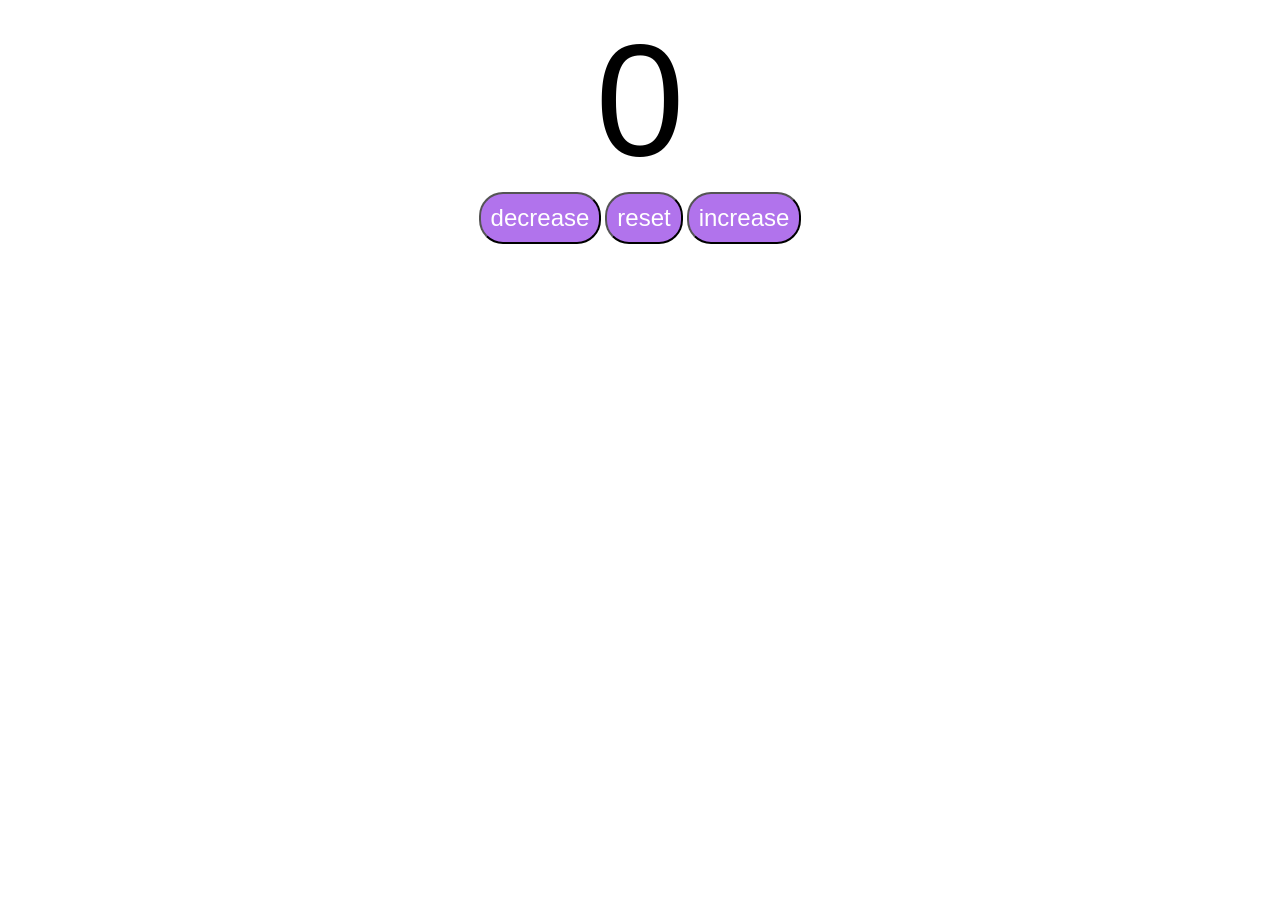
<file: project3/index.html>
<!DOCTYPE html>
<html lang="en">
<head>
    <meta charset="UTF-8">
    <meta name="viewport" content="width=device-width, initial-scale=1.0">
    <link rel="stylesheet" href="/project3/style.css">
    <title>Document</title>
</head>
<body>

    <label id="countLabel">0</label>
<div id ="buttoncontainer">
     <button id="decreaseBtn" class="buttons">decrease</button>
     <button id="resetBT"     class="buttons">reset</button>
     <button id="increaseBtn" class="buttons">increase</button>
</div>
</body>
<script src="/project3/app.js"></script>
</html>
</file>
<file: project1/style.css>
*{
    padding: 0;
    margin: 0;
    box-sizing: border-box;
    font-family: sans-serif;
}

body{
    background-color: crimson;
}

.card{
    width: 700px;
    background-color: #ccc;
    padding: 20px;
    margin: 20px;
    font-family: sans-serif;
    line-height: 28px;
}

/*scrollbar*/
::-webkit-scrollbar{
    background-color: transparent;
    width: 8px;
}

::-webkit-scrollbar-thumb{
    background: linear-gradient(#200e0e, #eb6262, #2fc4ab);
    border-radius: 10px;
}
</file>
<file: project2/style.css>
*{
    padding: 0;
    margin: 0;

}

body{
    height: 100vh;
    font-family: sans-serif;
    background-color: #000000;
    color: #ffffff;
}
.contne{
    padding: 4rem;
}
section{
    border: 2px solid white;
    margin: 20px 0;
    padding: 20px ;
}

section h1{
    margin: 10px 0;
}
.scroll-indicator {
  height: 5px;
  width: calc(100% - 6em);
  position: fixed;
  top: 10px;
  left: 3em;
  border-radius: 3px;
}

.scroll-indicator .progress {
  height: 100%;
  width: 0;
  border-radius: 3px;
  background: linear-gradient(30deg, #21d4fd, #b721ff);
  transition: width 0.1s;
}
</file>
<file: project3/style.css>
#countLabel{
 display: block;
 text-align: center;
 font-size: 10em;
 font-family: sans-serif;
}
#buttoncontainer{
    text-align: center;
    

}
.buttons{
    padding: 10px;
    font-size: 1.5em;
    color: white;
    background-color: #892be2a8;
    border-radius: 1em;
    cursor: pointer;
    transition: background-color 0.25s;
}
.buttons:hover{
    background-color: #892be2;
}
</file>
